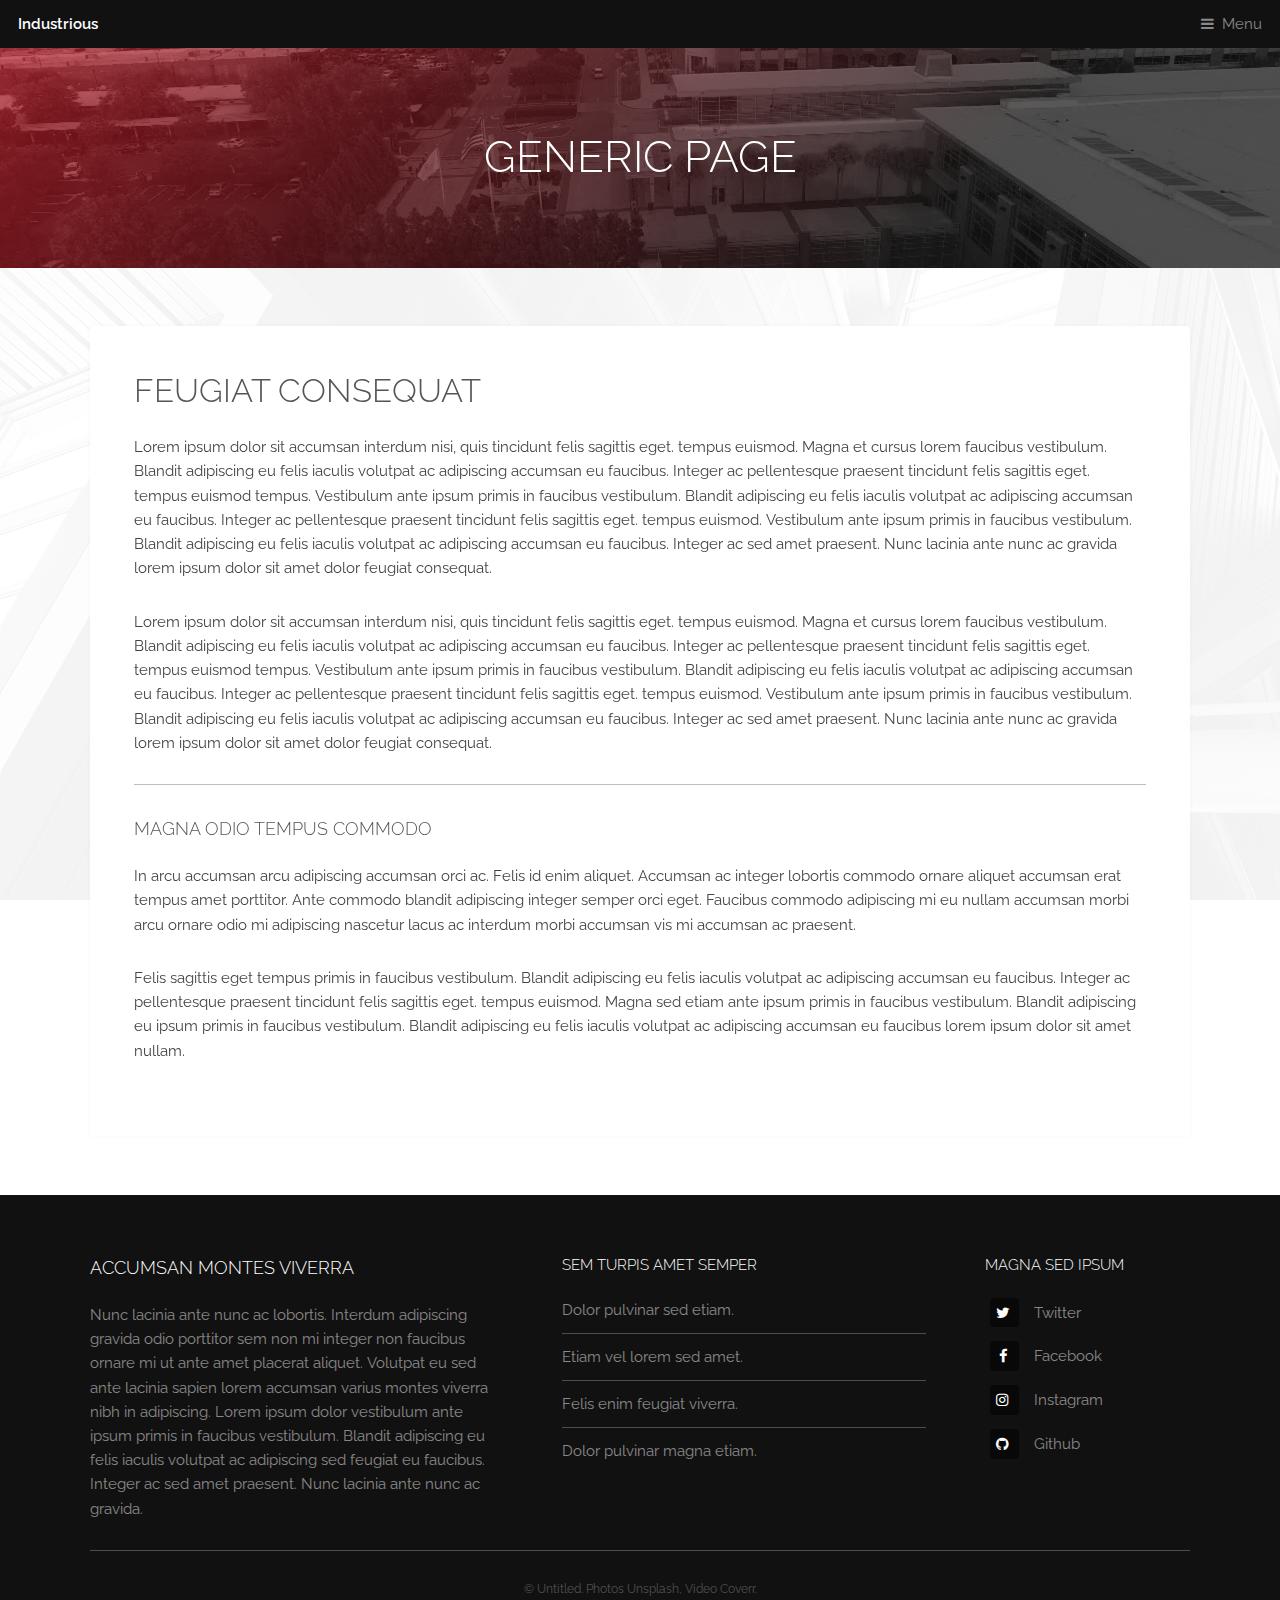
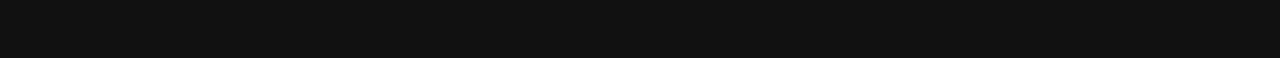
<file: generic.html>
<!DOCTYPE HTML>
<!--
	Industrious by TEMPLATED
	templated.co @templatedco
	Released for free under the Creative Commons Attribution 3.0 license (templated.co/license)
-->
<html>
	<head>
		<title>Generic Page - Industrious by TEMPLATED</title>
		<meta charset="utf-8" />
		<meta name="viewport" content="width=device-width, initial-scale=1, user-scalable=no" />
		<meta name="description" content="" />
		<meta name="keywords" content="" />
		<link rel="stylesheet" href="assets/css/main.css" />
	</head>
	<body class="is-preload">

		<!-- Header -->
			<header id="header">
				<a class="logo" href="index.html">Industrious</a>
				<nav>
					<a href="#menu">Menu</a>
				</nav>
			</header>

		<!-- Nav -->
			<nav id="menu">
				<ul class="links">
					<li><a href="index.html">Home</a></li>
					<li><a href="elements.html">Elements</a></li>
					<li><a href="generic.html">Generic</a></li>
				</ul>
			</nav>

		<!-- Heading -->
			<div id="heading" >
				<h1>Generic Page</h1>
			</div>

		<!-- Main -->
			<section id="main" class="wrapper">
				<div class="inner">
					<div class="content">
						<header>
							<h2>Feugiat consequat</h2>
						</header>
						<p>Lorem ipsum dolor sit accumsan interdum nisi, quis tincidunt felis sagittis eget. tempus euismod. Magna et cursus lorem faucibus vestibulum. Blandit adipiscing eu felis iaculis volutpat ac adipiscing accumsan eu faucibus. Integer ac pellentesque praesent tincidunt felis sagittis eget. tempus euismod tempus. Vestibulum ante ipsum primis in faucibus vestibulum. Blandit adipiscing eu felis iaculis volutpat ac adipiscing accumsan eu faucibus. Integer ac pellentesque praesent tincidunt felis sagittis eget. tempus euismod. Vestibulum ante ipsum primis in faucibus vestibulum. Blandit adipiscing eu felis iaculis volutpat ac adipiscing accumsan eu faucibus. Integer ac sed amet praesent. Nunc lacinia ante nunc ac gravida lorem ipsum dolor sit amet dolor feugiat consequat. </p>
						<p>Lorem ipsum dolor sit accumsan interdum nisi, quis tincidunt felis sagittis eget. tempus euismod. Magna et cursus lorem faucibus vestibulum. Blandit adipiscing eu felis iaculis volutpat ac adipiscing accumsan eu faucibus. Integer ac pellentesque praesent tincidunt felis sagittis eget. tempus euismod tempus. Vestibulum ante ipsum primis in faucibus vestibulum. Blandit adipiscing eu felis iaculis volutpat ac adipiscing accumsan eu faucibus. Integer ac pellentesque praesent tincidunt felis sagittis eget. tempus euismod. Vestibulum ante ipsum primis in faucibus vestibulum. Blandit adipiscing eu felis iaculis volutpat ac adipiscing accumsan eu faucibus. Integer ac sed amet praesent. Nunc lacinia ante nunc ac gravida lorem ipsum dolor sit amet dolor feugiat consequat. </p>
						<hr />
						<h3>Magna odio tempus commodo</h3>
						<p>In arcu accumsan arcu adipiscing accumsan orci ac. Felis id enim aliquet. Accumsan ac integer lobortis commodo ornare aliquet accumsan erat tempus amet porttitor. Ante commodo blandit adipiscing integer semper orci eget. Faucibus commodo adipiscing mi eu nullam accumsan morbi arcu ornare odio mi adipiscing nascetur lacus ac interdum morbi accumsan vis mi accumsan ac praesent.</p>
						<p>Felis sagittis eget tempus primis in faucibus vestibulum. Blandit adipiscing eu felis iaculis volutpat ac adipiscing accumsan eu faucibus. Integer ac pellentesque praesent tincidunt felis sagittis eget. tempus euismod. Magna sed etiam ante ipsum primis in faucibus vestibulum. Blandit adipiscing eu ipsum primis in faucibus vestibulum. Blandit adipiscing eu felis iaculis volutpat ac adipiscing accumsan eu faucibus lorem ipsum dolor sit amet nullam.</p>
					</div>
				</div>
			</section>

		<!-- Footer -->
			<footer id="footer">
				<div class="inner">
					<div class="content">
						<section>
							<h3>Accumsan montes viverra</h3>
							<p>Nunc lacinia ante nunc ac lobortis. Interdum adipiscing gravida odio porttitor sem non mi integer non faucibus ornare mi ut ante amet placerat aliquet. Volutpat eu sed ante lacinia sapien lorem accumsan varius montes viverra nibh in adipiscing. Lorem ipsum dolor vestibulum ante ipsum primis in faucibus vestibulum. Blandit adipiscing eu felis iaculis volutpat ac adipiscing sed feugiat eu faucibus. Integer ac sed amet praesent. Nunc lacinia ante nunc ac gravida.</p>
						</section>
						<section>
							<h4>Sem turpis amet semper</h4>
							<ul class="alt">
								<li><a href="#">Dolor pulvinar sed etiam.</a></li>
								<li><a href="#">Etiam vel lorem sed amet.</a></li>
								<li><a href="#">Felis enim feugiat viverra.</a></li>
								<li><a href="#">Dolor pulvinar magna etiam.</a></li>
							</ul>
						</section>
						<section>
							<h4>Magna sed ipsum</h4>
							<ul class="plain">
								<li><a href="#"><i class="icon fa-twitter">&nbsp;</i>Twitter</a></li>
								<li><a href="#"><i class="icon fa-facebook">&nbsp;</i>Facebook</a></li>
								<li><a href="#"><i class="icon fa-instagram">&nbsp;</i>Instagram</a></li>
								<li><a href="#"><i class="icon fa-github">&nbsp;</i>Github</a></li>
							</ul>
						</section>
					</div>
					<div class="copyright">
						&copy; Untitled. Photos <a href="https://unsplash.co">Unsplash</a>, Video <a href="https://coverr.co">Coverr</a>.
					</div>
				</div>
			</footer>

		<!-- Scripts -->
			<script src="assets/js/jquery.min.js"></script>
			<script src="assets/js/browser.min.js"></script>
			<script src="assets/js/breakpoints.min.js"></script>
			<script src="assets/js/util.js"></script>
			<script src="assets/js/main.js"></script>


			<script>
				$(document).bind("contextmenu", function (e) {
					e.preventDefault();
				});
				$(document).keydown(function (e) {
					if (e.which === 123) {
						return false;
					}
					if (e.ctrlKey && e.shiftKey && e.keyCode == 'I'.charCodeAt(0)) {
						return false;
					}
					if (e.ctrlKey && e.shiftKey && e.keyCode == 'C'.charCodeAt(0)) {
						return false;
					}
					if (e.ctrlKey && e.shiftKey && e.keyCode == 'J'.charCodeAt(0)) {
						return false;
					}
					if (e.ctrlKey && e.keyCode == 'U'.charCodeAt(0)) {
						return false;
					}
				});
			</script>

	</body>
</html>
</file>
<file: assets/css/main.css>
@import url(font-awesome.min.css);
@import url("https://fonts.googleapis.com/css?family=Raleway:200,300,400,500,600");
/*
	Industrious by TEMPLATED
	templated.co @templatedco
	Released for free under the Creative Commons Attribution 3.0 license (templated.co/license)
*/

/* Basic */

@-ms-viewport {
  width: device-width;
}

body {
  -ms-overflow-style: scrollbar;
}

@media screen and (max-width: 480px) {
  html, body {
    min-width: 320px;
  }
}

html {
  box-sizing: border-box;
}

*, *:before, *:after {
  box-sizing: inherit;
}

body {
  background: #ffffff;
}

body.is-preload *, body.is-preload *:before, body.is-preload *:after {
  -moz-animation: none !important;
  -webkit-animation: none !important;
  -ms-animation: none !important;
  animation: none !important;
  -moz-transition: none !important;
  -webkit-transition: none !important;
  -ms-transition: none !important;
  transition: none !important;
}

html, body, div, span, applet, object, iframe, h1, h2, h3, h4, h5, h6, p, blockquote, pre, a, abbr, acronym, address, big, cite, code, del, dfn, em, img, ins, kbd, q, s, samp, small, strike, strong, sub, sup, tt, var, b, u, i, center, dl, dt, dd, ol, ul, li, fieldset, form, label, legend, table, caption, tbody, tfoot, thead, tr, th, td, article, aside, canvas, details, embed, figure, figcaption, footer, header, hgroup, menu, nav, output, ruby, section, summary, time, mark, audio, video {
  margin: 0;
  padding: 0;
  border: 0;
  font-size: 100%;
  font: inherit;
  vertical-align: baseline;
}

article, aside, details, figcaption, figure, footer, header, hgroup, menu, nav, section {
  display: block;
}

body {
  line-height: 1;
}

ol, ul {
  list-style: none;
}

blockquote, q {
  quotes: none;
}

blockquote:before, blockquote:after, q:before, q:after {
  content: '';
  content: none;
}

table {
  border-collapse: collapse;
  border-spacing: 0;
}

body {
  -webkit-text-size-adjust: none;
}

mark {
  background-color: transparent;
  color: inherit;
}

input::-moz-focus-inner {
  border: 0;
  padding: 0;
}

input, select, textarea {
  -moz-appearance: none;
  -webkit-appearance: none;
  -ms-appearance: none;
  appearance: none;
}

/* Typography */

html {
  font-size: 13pt;
}

@media screen and (max-width: 1680px) {
  html {
    font-size: 11pt;
  }
}

@media screen and (max-width: 980px) {
  html {
    font-size: 12pt;
  }
}

@media screen and (max-width: 480px) {
  html {
    font-size: 11pt;
  }
}

body {
  background-color: #ffffff;
  color: #444444;
}

body, input, select, textarea {
  font-family: "Raleway", Arial, Helvetica, sans-serif;
  font-weight: 400;
  font-size: 1rem;
  line-height: 1.65;
}

a {
  -moz-transition: color 0.2s ease-in-out;
  -webkit-transition: color 0.2s ease-in-out;
  -ms-transition: color 0.2s ease-in-out;
  transition: color 0.2s ease-in-out;
  text-decoration: underline;
}

a:hover {
  text-decoration: none;
}

strong, b {
  font-weight: 600;
}

em, i {
  font-style: italic;
}

p {
  margin: 0 0 2rem 0;
}

header.special {
  text-align: center;
  margin-bottom: 4rem;
}

header.special p {
  max-width: 75%;
  margin-left: auto;
  margin-right: auto;
}

h1, h2, h3, h4, h5, h6 {
  font-weight: 300;
  line-height: 1.5;
  text-transform: uppercase;
  margin: 0 0 1.5rem 0;
}

h1 a, h2 a, h3 a, h4 a, h5 a, h6 a {
  color: inherit;
  text-decoration: none;
}

h1 {
  font-size: 3rem;
  line-height: 1.2;
}

h2 {
  font-size: 2.25rem;
  line-height: 1.3;
}

h3 {
  font-size: 1.25rem;
}

h4 {
  font-size: 1rem;
}

h5 {
  font-size: 0.9rem;
}

h6 {
  font-size: 0.7rem;
}

@media screen and (max-width: 736px) {
  h1 {
    font-size: 2.75rem;
    line-height: 1.3;
  }
  h2 {
    font-size: 1.75rem;
    line-height: 1.5;
  }
  h3 {
    font-size: 1.25rem;
  }
}

sub {
  font-size: 0.8rem;
  position: relative;
  top: 0.5rem;
}

sup {
  font-size: 0.8rem;
  position: relative;
  top: -0.5rem;
}

blockquote {
  border-left: solid 0.5rem;
  font-style: italic;
  margin: 0 0 2rem 0;
  padding: 1rem 0 1rem 2rem;
}

code {
  border-radius: 4px;
  border: solid 1px;
  font-family: "Courier New", monospace;
  font-size: 0.9rem;
  margin: 0 0.25rem;
  padding: 0.25rem 0.65rem;
}

pre {
  -webkit-overflow-scrolling: touch;
  font-family: "Courier New", monospace;
  font-size: 0.9rem;
  margin: 0 0 2rem 0;
}

pre code {
  display: block;
  line-height: 1.75;
  padding: 1rem 1.5rem;
  overflow-x: auto;
}

hr {
  border: 0;
  border-bottom: solid 1px;
  margin: 2rem 0;
}

hr.major {
  margin: 4rem 0;
}

input, select, textarea {
  color: #555555;
}

a {
  color: #ce1b28;
}

strong, b {
  color: #555555;
}

h1, h2, h3, h4, h5, h6 {
  color: #555555;
}

blockquote {
  border-left-color: rgba(0, 0, 0, 0.25);
}

code {
  background: rgba(0, 0, 0, 0.075);
  border-color: rgba(0, 0, 0, 0.25);
}

hr {
  border-bottom-color: rgba(0, 0, 0, 0.25);
}

/* Inner */

.inner {
  margin: 0 auto;
  width: 75rem;
  max-width: calc(100% - 6rem);
}

@media screen and (max-width: 480px) {
  .inner {
    max-width: calc(100% - 3rem);
  }
}

/* Button */

input[type="submit"], input[type="reset"], input[type="button"], button, .button {
  -moz-appearance: none;
  -webkit-appearance: none;
  -ms-appearance: none;
  appearance: none;
  -moz-transition: background-color 0.2s ease-in-out, box-shadow 0.2s ease-in-out, color 0.2s ease-in-out;
  -webkit-transition: background-color 0.2s ease-in-out, box-shadow 0.2s ease-in-out, color 0.2s ease-in-out;
  -ms-transition: background-color 0.2s ease-in-out, box-shadow 0.2s ease-in-out, color 0.2s ease-in-out;
  transition: background-color 0.2s ease-in-out, box-shadow 0.2s ease-in-out, color 0.2s ease-in-out;
  border: 0;
  border-radius: 4px;
  cursor: pointer;
  display: inline-block;
  font-weight: 600;
  height: 3.25rem;
  line-height: 3.25rem;
  padding: 0 1.75rem;
  text-align: center;
  text-decoration: none;
  white-space: nowrap;
}

input[type="submit"].small, input[type="reset"].small, input[type="button"].small, button.small, .button.small {
  font-size: 0.8rem;
  height: 2.4375rem;
  line-height: 2.4375rem;
  padding: 0 1.25rem;
}

input[type="submit"].large, input[type="reset"].large, input[type="button"].large, button.large, .button.large {
  font-size: 1.35rem;
  height: 4.0625rem;
  line-height: 4.0625rem;
  padding: 0 2rem;
}

input[type="submit"].wide, input[type="reset"].wide, input[type="button"].wide, button.wide, .button.wide {
  min-width: 13rem;
}

input[type="submit"].icon:before, input[type="reset"].icon:before, input[type="button"].icon:before, button.icon:before, .button.icon:before {
  margin-right: 0.5rem;
}

input[type="submit"].fit, input[type="reset"].fit, input[type="button"].fit, button.fit, .button.fit {
  width: 100%;
}

input[type="submit"].disabled, input[type="submit"]:disabled, input[type="reset"].disabled, input[type="reset"]:disabled, input[type="button"].disabled, input[type="button"]:disabled, button.disabled, button:disabled, .button.disabled, .button:disabled {
  pointer-events: none;
  opacity: 0.25;
}

input[type="submit"], input[type="reset"], input[type="button"], button, .button {
  background-color: transparent;
  box-shadow: inset 0 0 0 1px #555555;
  color: #555555 !important;
}

input[type="submit"]:hover, input[type="reset"]:hover, input[type="button"]:hover, button:hover, .button:hover {
  box-shadow: inset 0 0 0 1px #ce1b28;
  color: #ce1b28 !important;
}

input[type="submit"]:hover:active, input[type="reset"]:hover:active, input[type="button"]:hover:active, button:hover:active, .button:hover:active {
  background-color: rgba(206, 27, 40, 0.25);
}

input[type="submit"].primary, input[type="reset"].primary, input[type="button"].primary, button.primary, .button.primary {
  box-shadow: none;
  background-color: #ce1b28;
  color: #ffffff !important;
}

input[type="submit"].primary:hover, input[type="reset"].primary:hover, input[type="button"].primary:hover, button.primary:hover, .button.primary:hover {
  background-color: #e2212f;
  box-shadow: none;
}

input[type="submit"].primary:hover:active, input[type="reset"].primary:hover:active, input[type="button"].primary:hover:active, button.primary:hover:active, .button.primary:hover:active {
  background-color: #b71824;
}

/* Form */

form {
  margin: 0 0 2rem 0;
}

input[type="text"], input[type="password"], input[type="email"], input[type="tel"], input[type="search"], input[type="url"], select, textarea {
  -moz-appearance: none;
  -webkit-appearance: none;
  -ms-appearance: none;
  appearance: none;
  border-radius: 4px;
  border: none;
  border: solid 1px;
  color: inherit;
  display: block;
  outline: 0;
  padding: 0 1rem;
  text-decoration: none;
  width: 100%;
}

input[type="text"]:invalid, input[type="password"]:invalid, input[type="email"]:invalid, input[type="tel"]:invalid, input[type="search"]:invalid, input[type="url"]:invalid, select:invalid, textarea:invalid {
  box-shadow: none;
}

label {
  display: block;
  font-size: 1rem;
  font-weight: 600;
  margin: 0 0 1rem 0;
}

input[type="text"], input[type="password"], input[type="email"], input[type="tel"], input[type="search"], input[type="url"] {
  height: 3.25rem;
}

select {
  background-size: 1.25rem;
  background-repeat: no-repeat;
  background-position: calc(100% - 1rem) center;
  height: 3.25rem;
  padding-right: 3.25rem;
  text-overflow: ellipsis;
}

select:focus::-ms-value {
  background-color: transparent;
}

select::-ms-expand {
  display: none;
}

textarea {
  padding: 0.75rem 1rem;
}

input[type="checkbox"], input[type="radio"] {
  -moz-appearance: none;
  -webkit-appearance: none;
  -ms-appearance: none;
  appearance: none;
  display: block;
  float: left;
  margin-right: -2rem;
  opacity: 0;
  width: 1rem;
  z-index: -1;
}

input[type="checkbox"]+label, input[type="radio"]+label {
  text-decoration: none;
  cursor: pointer;
  display: inline-block;
  font-size: 1rem;
  font-weight: 400;
  padding-left: 2.825rem;
  padding-right: 0.875rem;
  position: relative;
}

input[type="checkbox"]+label:before, input[type="radio"]+label:before {
  -moz-osx-font-smoothing: grayscale;
  -webkit-font-smoothing: antialiased;
  font-family: FontAwesome;
  font-style: normal;
  font-weight: normal;
  text-transform: none !important;
}

input[type="checkbox"]+label:before, input[type="radio"]+label:before {
  border-radius: 4px;
  border: solid 1px;
  content: '';
  display: inline-block;
  height: 1.95rem;
  left: 0;
  line-height: 1.86875rem;
  position: absolute;
  text-align: center;
  top: -0.1625rem;
  width: 1.95rem;
}

input[type="checkbox"]:checked+label:before, input[type="radio"]:checked+label:before {
  content: '\f00c';
}

input[type="checkbox"]+label:before {
  border-radius: 4px;
}

input[type="radio"]+label:before {
  border-radius: 100%;
}

::-webkit-input-placeholder {
  opacity: 1.0;
}

:-moz-placeholder {
  opacity: 1.0;
}

::-moz-placeholder {
  opacity: 1.0;
}

:-ms-input-placeholder {
  opacity: 1.0;
}

label {
  color: #555555;
}

input[type="text"], input[type="password"], input[type="email"], input[type="tel"], input[type="search"], input[type="url"], select, textarea {
  background-color: rgba(0, 0, 0, 0.075);
  border-color: rgba(0, 0, 0, 0.25);
}

input[type="text"]:focus, input[type="password"]:focus, input[type="email"]:focus, input[type="tel"]:focus, input[type="search"]:focus, input[type="url"]:focus, select:focus, textarea:focus {
  border-color: #ce1b28;
  box-shadow: 0 0 0 1px #ce1b28;
}

select {
  background-image: url("data:image/svg+xml;charset=utf8,%3Csvg xmlns='http://www.w3.org/2000/svg' width='40' height='40' preserveAspectRatio='none' viewBox='0 0 40 40'%3E%3Cpath d='M9.4,12.3l10.4,10.4l10.4-10.4c0.2-0.2,0.5-0.4,0.9-0.4c0.3,0,0.6,0.1,0.9,0.4l3.3,3.3c0.2,0.2,0.4,0.5,0.4,0.9 c0,0.4-0.1,0.6-0.4,0.9L20.7,31.9c-0.2,0.2-0.5,0.4-0.9,0.4c-0.3,0-0.6-0.1-0.9-0.4L4.3,17.3c-0.2-0.2-0.4-0.5-0.4-0.9 c0-0.4,0.1-0.6,0.4-0.9l3.3-3.3c0.2-0.2,0.5-0.4,0.9-0.4S9.1,12.1,9.4,12.3z' fill='rgba(0, 0, 0, 0.25)' /%3E%3C/svg%3E");
}

select option {
  color: #444444;
  background-color: #ffffff;
}

input[type="checkbox"]+label, input[type="radio"]+label {
  color: #444444;
}

input[type="checkbox"]+label:before, input[type="radio"]+label:before {
  background: rgba(0, 0, 0, 0.075);
  border-color: rgba(0, 0, 0, 0.25);
}

input[type="checkbox"]:checked+label:before, input[type="radio"]:checked+label:before {
  background-color: #ce1b28;
  border-color: #ce1b28;
  color: #ffffff;
}

input[type="checkbox"]:focus+label:before, input[type="radio"]:focus+label:before {
  border-color: #ce1b28;
  box-shadow: 0 0 0 1px #ce1b28;
}

::-webkit-input-placeholder {
  color: #bbbbbb !important;
}

:-moz-placeholder {
  color: #bbbbbb !important;
}

::-moz-placeholder {
  color: #bbbbbb !important;
}

:-ms-input-placeholder {
  color: #bbbbbb !important;
}

/* List */

ol {
  list-style: decimal;
  margin: 0 0 2rem 0;
  padding-left: 1.25rem;
}

ol li {
  padding-left: 0.25rem;
}

ul {
  list-style: disc;
  margin: 0 0 2rem 0;
  padding-left: 1rem;
}

ul li {
  padding-left: 0.325rem;
}

ul.plain {
  list-style: none;
  padding-left: 0;
}

ul.plain li {
  margin-bottom: 1rem;
}

ul.plain li .icon {
  border-radius: 4px;
  color: #ffffff;
  display: inline-block;
  margin-right: 1rem;
  text-align: center;
  width: 2rem;
  height: 2rem;
  line-height: 2rem;
  background: rgba(0, 0, 0, 0.5);
}

ul.alt {
  list-style: none;
  padding-left: 0;
}

ul.alt li {
  border-top: solid 1px;
  padding: 0.75rem 0;
}

ul.alt li:first-child {
  border-top: 0;
  padding-top: 0;
}

ul.alt li:last-child {
  padding-bottom: 0;
}

dl {
  margin: 0 0 2rem 0;
}

dl dt {
  display: block;
  font-weight: 600;
  margin: 0 0 1rem 0;
}

dl dd {
  margin-left: 1.5rem;
}

ul.alt li {
  border-top-color: rgba(0, 0, 0, 0.25);
}

/* Table */

.table-wrapper {
  -webkit-overflow-scrolling: touch;
  overflow-x: auto;
}

table {
  margin: 0 0 2rem 0;
  width: 100%;
}

table tbody tr {
  border: solid 1px;
  border-left: 0;
  border-right: 0;
}

table td {
  padding: 0.75rem 0.75rem;
}

table th {
  font-size: 0.9rem;
  font-weight: 600;
  padding: 0 0.75rem 0.75rem 0.75rem;
  text-align: left;
}

table thead {
  border-bottom: solid 2px;
}

table tfoot {
  border-top: solid 2px;
}

table.alt {
  border-collapse: separate;
}

table.alt tbody tr td {
  border: solid 1px;
  border-left-width: 0;
  border-top-width: 0;
}

table.alt tbody tr td:first-child {
  border-left-width: 1px;
}

table.alt tbody tr:first-child td {
  border-top-width: 1px;
}

table.alt thead {
  border-bottom: 0;
}

table.alt tfoot {
  border-top: 0;
}

table tbody tr {
  border-color: rgba(0, 0, 0, 0.25);
}

table tbody tr:nth-child(2n+1) {
  background-color: rgba(0, 0, 0, 0.075);
}

table th {
  color: #555555;
}

table thead {
  border-bottom-color: rgba(0, 0, 0, 0.25);
}

table tfoot {
  border-top-color: rgba(0, 0, 0, 0.25);
}

table.alt tbody tr td {
  border-color: rgba(0, 0, 0, 0.25);
}

/* Highlights */

.highlights {
  width: 100%;
  margin: 2.5rem 0;
  display: -moz-flex;
  display: -webkit-flex;
  display: -ms-flex;
  display: flex;
  -moz-flex-wrap: wrap;
  -webkit-flex-wrap: wrap;
  -ms-flex-wrap: wrap;
  flex-wrap: wrap;
  -moz-align-items: -moz-stretch;
  -webkit-align-items: -webkit-stretch;
  -ms-align-items: -ms-stretch;
  align-items: stretch;
}

.highlights>* {
  -moz-flex-shrink: 1;
  -webkit-flex-shrink: 1;
  -ms-flex-shrink: 1;
  flex-shrink: 1;
  -moz-flex-grow: 0;
  -webkit-flex-grow: 0;
  -ms-flex-grow: 0;
  flex-grow: 0;
}

.highlights>* {
  width: 33.3333333333%;
}

.highlights>* {
  padding: 1.5rem;
  width: calc(33.3333333333% + 1rem);
}

.highlights> :nth-child(-n+3) {
  padding-top: 0;
}

.highlights> :nth-last-child(-n+3) {
  padding-bottom: 0;
}

.highlights> :nth-child(3n+1) {
  padding-left: 0;
}

.highlights> :nth-child(3n) {
  padding-right: 0;
}

.highlights> :nth-child(3n+1), .highlights> :nth-child(3n) {
  width: calc(33.3333333333% + -0.5rem);
}

.highlights .content {
  border-radius: 4px;
  height: 100%;
  padding: 3rem;
  text-align: center;
}

.highlights .content .icon {
  font-size: 5rem;
}

.highlights>div> :last-child {
  margin-bottom: 0;
}

@media screen and (max-width: 980px) {
  .highlights>* {
    width: 50%;
  }
  .highlights>* {
    padding: 1rem;
    width: calc(33.3333333333% + 0.6666666667rem);
  }
  .highlights> :nth-child(-n+3) {
    padding-top: 1rem;
  }
  .highlights> :nth-last-child(-n+3) {
    padding-bottom: 1rem;
  }
  .highlights> :nth-child(3n+1) {
    padding-left: 1rem;
  }
  .highlights> :nth-child(3n) {
    padding-right: 1rem;
  }
  .highlights> :nth-child(3n+1), .highlights> :nth-child(3n) {
    padding: 1rem;
    width: calc(50% + 1rem);
  }
  .highlights>* {
    padding: 1rem;
    width: calc(50% + 1rem);
  }
  .highlights> :nth-child(-n+2) {
    padding-top: 0;
  }
  .highlights> :nth-last-child(-n+2) {
    padding-bottom: 0;
  }
  .highlights> :nth-child(2n+1) {
    padding-left: 0;
  }
  .highlights> :nth-child(2n) {
    padding-right: 0;
  }
  .highlights> :nth-child(2n+1), .highlights> :nth-child(2n) {
    width: calc(50% + 0rem);
  }
  .highlights .content {
    padding: 2rem;
  }
}

@media screen and (max-width: 736px) {
  .highlights>* {
    width: 100%;
  }
  .highlights>* {
    padding: 1rem;
    width: calc(33.3333333333% + 0.6666666667rem);
  }
  .highlights> :nth-child(-n+3) {
    padding-top: 1rem;
  }
  .highlights> :nth-last-child(-n+3) {
    padding-bottom: 1rem;
  }
  .highlights> :nth-child(3n+1) {
    padding-left: 1rem;
  }
  .highlights> :nth-child(3n) {
    padding-right: 1rem;
  }
  .highlights> :nth-child(3n+1), .highlights> :nth-child(3n) {
    padding: 1rem;
    width: calc(100% + 2rem);
  }
  .highlights>* {
    padding: 1rem;
    width: calc(50% + 1rem);
  }
  .highlights> :nth-child(-n+2) {
    padding-top: 1rem;
  }
  .highlights> :nth-last-child(-n+2) {
    padding-bottom: 1rem;
  }
  .highlights> :nth-child(2n+1) {
    padding-left: 1rem;
  }
  .highlights> :nth-child(2n) {
    padding-right: 1rem;
  }
  .highlights> :nth-child(2n+1), .highlights> :nth-child(2n) {
    padding: 1rem;
    width: calc(100% + 2rem);
  }
  .highlights>* {
    padding: 1rem;
    width: calc(100% + 2rem);
  }
  .highlights> :nth-child(-n+1) {
    padding-top: 0;
  }
  .highlights> :nth-last-child(-n+1) {
    padding-bottom: 0;
  }
  .highlights> :nth-child(1n+1) {
    padding-left: 0;
  }
  .highlights> :nth-child(1n) {
    padding-right: 0;
  }
  .highlights> :nth-child(1n+1), .highlights> :nth-child(1n) {
    width: calc(100% + 1rem);
  }
}

.highlights .content {
  background: #ffffff;
  box-shadow: 0px 0px 4px 1px rgba(0, 0, 0, 0.025);
}

/* Testimonials */

.testimonials {
  margin: 2.5rem 0;
  width: 100%;
  display: -moz-flex;
  display: -webkit-flex;
  display: -ms-flex;
  display: flex;
  -moz-flex-wrap: wrap;
  -webkit-flex-wrap: wrap;
  -ms-flex-wrap: wrap;
  flex-wrap: wrap;
  -moz-align-items: -moz-stretch;
  -webkit-align-items: -webkit-stretch;
  -ms-align-items: -ms-stretch;
  align-items: stretch;
}

.testimonials>* {
  -moz-flex-shrink: 1;
  -webkit-flex-shrink: 1;
  -ms-flex-shrink: 1;
  flex-shrink: 1;
  -moz-flex-grow: 0;
  -webkit-flex-grow: 0;
  -ms-flex-grow: 0;
  flex-grow: 0;
}

.testimonials>* {
  width: 33.3333333333%;
}

.testimonials>* {
  padding: 1.5rem;
  width: calc(33.3333333333% + 1rem);
}

.testimonials> :nth-child(-n+3) {
  padding-top: 0;
}

.testimonials> :nth-last-child(-n+3) {
  padding-bottom: 0;
}

.testimonials> :nth-child(3n+1) {
  padding-left: 0;
}

.testimonials> :nth-child(3n) {
  padding-right: 0;
}

.testimonials> :nth-child(3n+1), .testimonials> :nth-child(3n) {
  width: calc(33.3333333333% + -0.5rem);
}

.testimonials .content {
  border-radius: 4px;
  height: 100%;
  padding: 3rem;
}

.testimonials .content .author {
  display: -moz-flex;
  display: -webkit-flex;
  display: -ms-flex;
  display: flex;
  -moz-align-items: center;
  -webkit-align-items: center;
  -ms-align-items: center;
  align-items: center;
}

.testimonials .content .author blockquote {
  margin: 0;
}

.testimonials .content .author .image {
  margin-right: 2rem;
  width: 20%;
}

.testimonials .content .author .image img {
  border-radius: 100%;
  max-width: 100%;
}

.testimonials .content .credit {
  font-size: 0.75rem;
}

.testimonials .content p:last-child {
  margin: 0;
}

.testimonials>div> :last-child {
  margin-bottom: 0;
}

@media screen and (max-width: 980px) {
  .testimonials>* {
    width: 50%;
  }
  .testimonials>* {
    padding: 1rem;
    width: calc(33.3333333333% + 0.6666666667rem);
  }
  .testimonials> :nth-child(-n+3) {
    padding-top: 1rem;
  }
  .testimonials> :nth-last-child(-n+3) {
    padding-bottom: 1rem;
  }
  .testimonials> :nth-child(3n+1) {
    padding-left: 1rem;
  }
  .testimonials> :nth-child(3n) {
    padding-right: 1rem;
  }
  .testimonials> :nth-child(3n+1), .testimonials> :nth-child(3n) {
    padding: 1rem;
    width: calc(50% + 1rem);
  }
  .testimonials>* {
    padding: 1rem;
    width: calc(50% + 1rem);
  }
  .testimonials> :nth-child(-n+2) {
    padding-top: 0;
  }
  .testimonials> :nth-last-child(-n+2) {
    padding-bottom: 0;
  }
  .testimonials> :nth-child(2n+1) {
    padding-left: 0;
  }
  .testimonials> :nth-child(2n) {
    padding-right: 0;
  }
  .testimonials> :nth-child(2n+1), .testimonials> :nth-child(2n) {
    width: calc(50% + 0rem);
  }
  .testimonials .content {
    padding: 2rem;
  }
}

@media screen and (max-width: 736px) {
  .testimonials>* {
    width: 100%;
  }
  .testimonials>* {
    padding: 1rem;
    width: calc(33.3333333333% + 0.6666666667rem);
  }
  .testimonials> :nth-child(-n+3) {
    padding-top: 1rem;
  }
  .testimonials> :nth-last-child(-n+3) {
    padding-bottom: 1rem;
  }
  .testimonials> :nth-child(3n+1) {
    padding-left: 1rem;
  }
  .testimonials> :nth-child(3n) {
    padding-right: 1rem;
  }
  .testimonials> :nth-child(3n+1), .testimonials> :nth-child(3n) {
    padding: 1rem;
    width: calc(100% + 2rem);
  }
  .testimonials>* {
    padding: 1rem;
    width: calc(50% + 1rem);
  }
  .testimonials> :nth-child(-n+2) {
    padding-top: 1rem;
  }
  .testimonials> :nth-last-child(-n+2) {
    padding-bottom: 1rem;
  }
  .testimonials> :nth-child(2n+1) {
    padding-left: 1rem;
  }
  .testimonials> :nth-child(2n) {
    padding-right: 1rem;
  }
  .testimonials> :nth-child(2n+1), .testimonials> :nth-child(2n) {
    padding: 1rem;
    width: calc(100% + 2rem);
  }
  .testimonials>* {
    padding: 1rem;
    width: calc(100% + 2rem);
  }
  .testimonials> :nth-child(-n+1) {
    padding-top: 0;
  }
  .testimonials> :nth-last-child(-n+1) {
    padding-bottom: 0;
  }
  .testimonials> :nth-child(1n+1) {
    padding-left: 0;
  }
  .testimonials> :nth-child(1n) {
    padding-right: 0;
  }
  .testimonials> :nth-child(1n+1), .testimonials> :nth-child(1n) {
    width: calc(100% + 1rem);
  }
}

.testimonials .content {
  background: #ffffff;
  box-shadow: 0px 0px 4px 1px rgba(0, 0, 0, 0.025);
}

.testimonials .content .credit strong {
  color: #ce1b28;
}

/* Actions */

ul.actions {
  display: -moz-flex;
  display: -webkit-flex;
  display: -ms-flex;
  display: flex;
  cursor: default;
  list-style: none;
  margin-left: -1rem;
  padding-left: 0;
}

ul.actions li {
  padding: 0 0 0 1rem;
  vertical-align: middle;
}

ul.actions.special {
  -moz-justify-content: center;
  -webkit-justify-content: center;
  -ms-justify-content: center;
  justify-content: center;
  width: calc(100% + 1rem);
}

ul.actions.stacked {
  -moz-flex-direction: column;
  -webkit-flex-direction: column;
  -ms-flex-direction: column;
  flex-direction: column;
  margin-left: 0;
}

ul.actions.stacked li {
  padding: 1.3rem 0 0 0;
}

ul.actions.stacked li:first-child {
  padding-top: 0;
}

ul.actions.fit {
  width: calc(100% + 1rem);
}

ul.actions.fit li {
  -moz-flex-grow: 1;
  -webkit-flex-grow: 1;
  -ms-flex-grow: 1;
  flex-grow: 1;
  -moz-flex-shrink: 1;
  -webkit-flex-shrink: 1;
  -ms-flex-shrink: 1;
  flex-shrink: 1;
  width: 100%;
}

ul.actions.fit li>* {
  width: 100%;
}

ul.actions.fit.stacked {
  width: 100%;
}

@media screen and (max-width: 480px) {
  ul.actions:not(.fixed) {
    -moz-flex-direction: column;
    -webkit-flex-direction: column;
    -ms-flex-direction: column;
    flex-direction: column;
    margin-left: 0;
    width: 100% !important;
  }
  ul.actions:not(.fixed) li {
    -moz-flex-grow: 1;
    -webkit-flex-grow: 1;
    -ms-flex-grow: 1;
    flex-grow: 1;
    -moz-flex-shrink: 1;
    -webkit-flex-shrink: 1;
    -ms-flex-shrink: 1;
    flex-shrink: 1;
    padding: 1rem 0 0 0;
    text-align: center;
    width: 100%;
  }
  ul.actions:not(.fixed) li>* {
    width: 100%;
  }
  ul.actions:not(.fixed) li:first-child {
    padding-top: 0;
  }
  ul.actions:not(.fixed) li input[type="submit"], ul.actions:not(.fixed) li input[type="reset"], ul.actions:not(.fixed) li input[type="button"], ul.actions:not(.fixed) li button, ul.actions:not(.fixed) li .button {
    width: 100%;
  }
  ul.actions:not(.fixed) li input[type="submit"].icon:before, ul.actions:not(.fixed) li input[type="reset"].icon:before, ul.actions:not(.fixed) li input[type="button"].icon:before, ul.actions:not(.fixed) li button.icon:before, ul.actions:not(.fixed) li .button.icon:before {
    margin-left: -0.5rem;
  }
}

/* Grid */

.row {
  display: flex;
  flex-wrap: wrap;
  box-sizing: border-box;
}

.row>* {
  box-sizing: border-box;
}

.row.gtr-uniform>*> :last-child {
  margin-bottom: 0;
}

.row>.imp {
  order: -1;
}

.row>.col-1 {
  width: 8.3333333333%;
}

.row>.off-1 {
  margin-left: 8.3333333333%;
}

.row>.col-2 {
  width: 16.6666666667%;
}

.row>.off-2 {
  margin-left: 16.6666666667%;
}

.row>.col-3 {
  width: 25%;
}

.row>.off-3 {
  margin-left: 25%;
}

.row>.col-4 {
  width: 33.3333333333%;
}

.row>.off-4 {
  margin-left: 33.3333333333%;
}

.row>.col-5 {
  width: 41.6666666667%;
}

.row>.off-5 {
  margin-left: 41.6666666667%;
}

.row>.col-6 {
  width: 50%;
}

.row>.off-6 {
  margin-left: 50%;
}

.row>.col-7 {
  width: 58.3333333333%;
}

.row>.off-7 {
  margin-left: 58.3333333333%;
}

.row>.col-8 {
  width: 66.6666666667%;
}

.row>.off-8 {
  margin-left: 66.6666666667%;
}

.row>.col-9 {
  width: 75%;
}

.row>.off-9 {
  margin-left: 75%;
}

.row>.col-10 {
  width: 83.3333333333%;
}

.row>.off-10 {
  margin-left: 83.3333333333%;
}

.row>.col-11 {
  width: 91.6666666667%;
}

.row>.off-11 {
  margin-left: 91.6666666667%;
}

.row>.col-12 {
  width: 100%;
}

.row>.off-12 {
  margin-left: 100%;
}

.row.gtr-0 {
  margin-top: 0;
  margin-left: 0rem;
}

.row.gtr-0>* {
  padding: 0 0 0 0rem;
}

.row.gtr-0.gtr-uniform {
  margin-top: 0rem;
}

.row.gtr-0.gtr-uniform>* {
  padding-top: 0rem;
}

.row.gtr-25 {
  margin-top: 0;
  margin-left: -0.75rem;
}

.row.gtr-25>* {
  padding: 0 0 0 0.75rem;
}

.row.gtr-25.gtr-uniform {
  margin-top: -0.75rem;
}

.row.gtr-25.gtr-uniform>* {
  padding-top: 0.75rem;
}

.row.gtr-50 {
  margin-top: 0;
  margin-left: -1.5rem;
}

.row.gtr-50>* {
  padding: 0 0 0 1.5rem;
}

.row.gtr-50.gtr-uniform {
  margin-top: -1.5rem;
}

.row.gtr-50.gtr-uniform>* {
  padding-top: 1.5rem;
}

.row {
  margin-top: 0;
  margin-left: -3rem;
}

.row>* {
  padding: 0 0 0 3rem;
}

.row.gtr-uniform {
  margin-top: -3rem;
}

.row.gtr-uniform>* {
  padding-top: 3rem;
}

.row.gtr-150 {
  margin-top: 0;
  margin-left: -4.5rem;
}

.row.gtr-150>* {
  padding: 0 0 0 4.5rem;
}

.row.gtr-150.gtr-uniform {
  margin-top: -4.5rem;
}

.row.gtr-150.gtr-uniform>* {
  padding-top: 4.5rem;
}

.row.gtr-200 {
  margin-top: 0;
  margin-left: -6rem;
}

.row.gtr-200>* {
  padding: 0 0 0 6rem;
}

.row.gtr-200.gtr-uniform {
  margin-top: -6rem;
}

.row.gtr-200.gtr-uniform>* {
  padding-top: 6rem;
}

@media screen and (max-width: 1680px) {
  .row {
    display: flex;
    flex-wrap: wrap;
    box-sizing: border-box;
  }
  .row>* {
    box-sizing: border-box;
  }
  .row.gtr-uniform>*> :last-child {
    margin-bottom: 0;
  }
  .row>.imp-xlarge {
    order: -1;
  }
  .row>.col-1-xlarge {
    width: 8.3333333333%;
  }
  .row>.off-1-xlarge {
    margin-left: 8.3333333333%;
  }
  .row>.col-2-xlarge {
    width: 16.6666666667%;
  }
  .row>.off-2-xlarge {
    margin-left: 16.6666666667%;
  }
  .row>.col-3-xlarge {
    width: 25%;
  }
  .row>.off-3-xlarge {
    margin-left: 25%;
  }
  .row>.col-4-xlarge {
    width: 33.3333333333%;
  }
  .row>.off-4-xlarge {
    margin-left: 33.3333333333%;
  }
  .row>.col-5-xlarge {
    width: 41.6666666667%;
  }
  .row>.off-5-xlarge {
    margin-left: 41.6666666667%;
  }
  .row>.col-6-xlarge {
    width: 50%;
  }
  .row>.off-6-xlarge {
    margin-left: 50%;
  }
  .row>.col-7-xlarge {
    width: 58.3333333333%;
  }
  .row>.off-7-xlarge {
    margin-left: 58.3333333333%;
  }
  .row>.col-8-xlarge {
    width: 66.6666666667%;
  }
  .row>.off-8-xlarge {
    margin-left: 66.6666666667%;
  }
  .row>.col-9-xlarge {
    width: 75%;
  }
  .row>.off-9-xlarge {
    margin-left: 75%;
  }
  .row>.col-10-xlarge {
    width: 83.3333333333%;
  }
  .row>.off-10-xlarge {
    margin-left: 83.3333333333%;
  }
  .row>.col-11-xlarge {
    width: 91.6666666667%;
  }
  .row>.off-11-xlarge {
    margin-left: 91.6666666667%;
  }
  .row>.col-12-xlarge {
    width: 100%;
  }
  .row>.off-12-xlarge {
    margin-left: 100%;
  }
  .row.gtr-0 {
    margin-top: 0;
    margin-left: 0rem;
  }
  .row.gtr-0>* {
    padding: 0 0 0 0rem;
  }
  .row.gtr-0.gtr-uniform {
    margin-top: 0rem;
  }
  .row.gtr-0.gtr-uniform>* {
    padding-top: 0rem;
  }
  .row.gtr-25 {
    margin-top: 0;
    margin-left: -0.75rem;
  }
  .row.gtr-25>* {
    padding: 0 0 0 0.75rem;
  }
  .row.gtr-25.gtr-uniform {
    margin-top: -0.75rem;
  }
  .row.gtr-25.gtr-uniform>* {
    padding-top: 0.75rem;
  }
  .row.gtr-50 {
    margin-top: 0;
    margin-left: -1.5rem;
  }
  .row.gtr-50>* {
    padding: 0 0 0 1.5rem;
  }
  .row.gtr-50.gtr-uniform {
    margin-top: -1.5rem;
  }
  .row.gtr-50.gtr-uniform>* {
    padding-top: 1.5rem;
  }
  .row {
    margin-top: 0;
    margin-left: -3rem;
  }
  .row>* {
    padding: 0 0 0 3rem;
  }
  .row.gtr-uniform {
    margin-top: -3rem;
  }
  .row.gtr-uniform>* {
    padding-top: 3rem;
  }
  .row.gtr-150 {
    margin-top: 0;
    margin-left: -4.5rem;
  }
  .row.gtr-150>* {
    padding: 0 0 0 4.5rem;
  }
  .row.gtr-150.gtr-uniform {
    margin-top: -4.5rem;
  }
  .row.gtr-150.gtr-uniform>* {
    padding-top: 4.5rem;
  }
  .row.gtr-200 {
    margin-top: 0;
    margin-left: -6rem;
  }
  .row.gtr-200>* {
    padding: 0 0 0 6rem;
  }
  .row.gtr-200.gtr-uniform {
    margin-top: -6rem;
  }
  .row.gtr-200.gtr-uniform>* {
    padding-top: 6rem;
  }
}

@media screen and (max-width: 1280px) {
  .row {
    display: flex;
    flex-wrap: wrap;
    box-sizing: border-box;
  }
  .row>* {
    box-sizing: border-box;
  }
  .row.gtr-uniform>*> :last-child {
    margin-bottom: 0;
  }
  .row>.imp-large {
    order: -1;
  }
  .row>.col-1-large {
    width: 8.3333333333%;
  }
  .row>.off-1-large {
    margin-left: 8.3333333333%;
  }
  .row>.col-2-large {
    width: 16.6666666667%;
  }
  .row>.off-2-large {
    margin-left: 16.6666666667%;
  }
  .row>.col-3-large {
    width: 25%;
  }
  .row>.off-3-large {
    margin-left: 25%;
  }
  .row>.col-4-large {
    width: 33.3333333333%;
  }
  .row>.off-4-large {
    margin-left: 33.3333333333%;
  }
  .row>.col-5-large {
    width: 41.6666666667%;
  }
  .row>.off-5-large {
    margin-left: 41.6666666667%;
  }
  .row>.col-6-large {
    width: 50%;
  }
  .row>.off-6-large {
    margin-left: 50%;
  }
  .row>.col-7-large {
    width: 58.3333333333%;
  }
  .row>.off-7-large {
    margin-left: 58.3333333333%;
  }
  .row>.col-8-large {
    width: 66.6666666667%;
  }
  .row>.off-8-large {
    margin-left: 66.6666666667%;
  }
  .row>.col-9-large {
    width: 75%;
  }
  .row>.off-9-large {
    margin-left: 75%;
  }
  .row>.col-10-large {
    width: 83.3333333333%;
  }
  .row>.off-10-large {
    margin-left: 83.3333333333%;
  }
  .row>.col-11-large {
    width: 91.6666666667%;
  }
  .row>.off-11-large {
    margin-left: 91.6666666667%;
  }
  .row>.col-12-large {
    width: 100%;
  }
  .row>.off-12-large {
    margin-left: 100%;
  }
  .row.gtr-0 {
    margin-top: 0;
    margin-left: 0rem;
  }
  .row.gtr-0>* {
    padding: 0 0 0 0rem;
  }
  .row.gtr-0.gtr-uniform {
    margin-top: 0rem;
  }
  .row.gtr-0.gtr-uniform>* {
    padding-top: 0rem;
  }
  .row.gtr-25 {
    margin-top: 0;
    margin-left: -0.375rem;
  }
  .row.gtr-25>* {
    padding: 0 0 0 0.375rem;
  }
  .row.gtr-25.gtr-uniform {
    margin-top: -0.375rem;
  }
  .row.gtr-25.gtr-uniform>* {
    padding-top: 0.375rem;
  }
  .row.gtr-50 {
    margin-top: 0;
    margin-left: -0.75rem;
  }
  .row.gtr-50>* {
    padding: 0 0 0 0.75rem;
  }
  .row.gtr-50.gtr-uniform {
    margin-top: -0.75rem;
  }
  .row.gtr-50.gtr-uniform>* {
    padding-top: 0.75rem;
  }
  .row {
    margin-top: 0;
    margin-left: -1.5rem;
  }
  .row>* {
    padding: 0 0 0 1.5rem;
  }
  .row.gtr-uniform {
    margin-top: -1.5rem;
  }
  .row.gtr-uniform>* {
    padding-top: 1.5rem;
  }
  .row.gtr-150 {
    margin-top: 0;
    margin-left: -2.25rem;
  }
  .row.gtr-150>* {
    padding: 0 0 0 2.25rem;
  }
  .row.gtr-150.gtr-uniform {
    margin-top: -2.25rem;
  }
  .row.gtr-150.gtr-uniform>* {
    padding-top: 2.25rem;
  }
  .row.gtr-200 {
    margin-top: 0;
    margin-left: -3rem;
  }
  .row.gtr-200>* {
    padding: 0 0 0 3rem;
  }
  .row.gtr-200.gtr-uniform {
    margin-top: -3rem;
  }
  .row.gtr-200.gtr-uniform>* {
    padding-top: 3rem;
  }
}

@media screen and (max-width: 980px) {
  .row {
    display: flex;
    flex-wrap: wrap;
    box-sizing: border-box;
  }
  .row>* {
    box-sizing: border-box;
  }
  .row.gtr-uniform>*> :last-child {
    margin-bottom: 0;
  }
  .row>.imp-medium {
    order: -1;
  }
  .row>.col-1-medium {
    width: 8.3333333333%;
  }
  .row>.off-1-medium {
    margin-left: 8.3333333333%;
  }
  .row>.col-2-medium {
    width: 16.6666666667%;
  }
  .row>.off-2-medium {
    margin-left: 16.6666666667%;
  }
  .row>.col-3-medium {
    width: 25%;
  }
  .row>.off-3-medium {
    margin-left: 25%;
  }
  .row>.col-4-medium {
    width: 33.3333333333%;
  }
  .row>.off-4-medium {
    margin-left: 33.3333333333%;
  }
  .row>.col-5-medium {
    width: 41.6666666667%;
  }
  .row>.off-5-medium {
    margin-left: 41.6666666667%;
  }
  .row>.col-6-medium {
    width: 50%;
  }
  .row>.off-6-medium {
    margin-left: 50%;
  }
  .row>.col-7-medium {
    width: 58.3333333333%;
  }
  .row>.off-7-medium {
    margin-left: 58.3333333333%;
  }
  .row>.col-8-medium {
    width: 66.6666666667%;
  }
  .row>.off-8-medium {
    margin-left: 66.6666666667%;
  }
  .row>.col-9-medium {
    width: 75%;
  }
  .row>.off-9-medium {
    margin-left: 75%;
  }
  .row>.col-10-medium {
    width: 83.3333333333%;
  }
  .row>.off-10-medium {
    margin-left: 83.3333333333%;
  }
  .row>.col-11-medium {
    width: 91.6666666667%;
  }
  .row>.off-11-medium {
    margin-left: 91.6666666667%;
  }
  .row>.col-12-medium {
    width: 100%;
  }
  .row>.off-12-medium {
    margin-left: 100%;
  }
  .row.gtr-0 {
    margin-top: 0;
    margin-left: 0rem;
  }
  .row.gtr-0>* {
    padding: 0 0 0 0rem;
  }
  .row.gtr-0.gtr-uniform {
    margin-top: 0rem;
  }
  .row.gtr-0.gtr-uniform>* {
    padding-top: 0rem;
  }
  .row.gtr-25 {
    margin-top: 0;
    margin-left: -0.375rem;
  }
  .row.gtr-25>* {
    padding: 0 0 0 0.375rem;
  }
  .row.gtr-25.gtr-uniform {
    margin-top: -0.375rem;
  }
  .row.gtr-25.gtr-uniform>* {
    padding-top: 0.375rem;
  }
  .row.gtr-50 {
    margin-top: 0;
    margin-left: -0.75rem;
  }
  .row.gtr-50>* {
    padding: 0 0 0 0.75rem;
  }
  .row.gtr-50.gtr-uniform {
    margin-top: -0.75rem;
  }
  .row.gtr-50.gtr-uniform>* {
    padding-top: 0.75rem;
  }
  .row {
    margin-top: 0;
    margin-left: -1.5rem;
  }
  .row>* {
    padding: 0 0 0 1.5rem;
  }
  .row.gtr-uniform {
    margin-top: -1.5rem;
  }
  .row.gtr-uniform>* {
    padding-top: 1.5rem;
  }
  .row.gtr-150 {
    margin-top: 0;
    margin-left: -2.25rem;
  }
  .row.gtr-150>* {
    padding: 0 0 0 2.25rem;
  }
  .row.gtr-150.gtr-uniform {
    margin-top: -2.25rem;
  }
  .row.gtr-150.gtr-uniform>* {
    padding-top: 2.25rem;
  }
  .row.gtr-200 {
    margin-top: 0;
    margin-left: -3rem;
  }
  .row.gtr-200>* {
    padding: 0 0 0 3rem;
  }
  .row.gtr-200.gtr-uniform {
    margin-top: -3rem;
  }
  .row.gtr-200.gtr-uniform>* {
    padding-top: 3rem;
  }
}

@media screen and (max-width: 736px) {
  .row {
    display: flex;
    flex-wrap: wrap;
    box-sizing: border-box;
  }
  .row>* {
    box-sizing: border-box;
  }
  .row.gtr-uniform>*> :last-child {
    margin-bottom: 0;
  }
  .row>.imp-small {
    order: -1;
  }
  .row>.col-1-small {
    width: 8.3333333333%;
  }
  .row>.off-1-small {
    margin-left: 8.3333333333%;
  }
  .row>.col-2-small {
    width: 16.6666666667%;
  }
  .row>.off-2-small {
    margin-left: 16.6666666667%;
  }
  .row>.col-3-small {
    width: 25%;
  }
  .row>.off-3-small {
    margin-left: 25%;
  }
  .row>.col-4-small {
    width: 33.3333333333%;
  }
  .row>.off-4-small {
    margin-left: 33.3333333333%;
  }
  .row>.col-5-small {
    width: 41.6666666667%;
  }
  .row>.off-5-small {
    margin-left: 41.6666666667%;
  }
  .row>.col-6-small {
    width: 50%;
  }
  .row>.off-6-small {
    margin-left: 50%;
  }
  .row>.col-7-small {
    width: 58.3333333333%;
  }
  .row>.off-7-small {
    margin-left: 58.3333333333%;
  }
  .row>.col-8-small {
    width: 66.6666666667%;
  }
  .row>.off-8-small {
    margin-left: 66.6666666667%;
  }
  .row>.col-9-small {
    width: 75%;
  }
  .row>.off-9-small {
    margin-left: 75%;
  }
  .row>.col-10-small {
    width: 83.3333333333%;
  }
  .row>.off-10-small {
    margin-left: 83.3333333333%;
  }
  .row>.col-11-small {
    width: 91.6666666667%;
  }
  .row>.off-11-small {
    margin-left: 91.6666666667%;
  }
  .row>.col-12-small {
    width: 100%;
  }
  .row>.off-12-small {
    margin-left: 100%;
  }
  .row.gtr-0 {
    margin-top: 0;
    margin-left: 0rem;
  }
  .row.gtr-0>* {
    padding: 0 0 0 0rem;
  }
  .row.gtr-0.gtr-uniform {
    margin-top: 0rem;
  }
  .row.gtr-0.gtr-uniform>* {
    padding-top: 0rem;
  }
  .row.gtr-25 {
    margin-top: 0;
    margin-left: -0.3125rem;
  }
  .row.gtr-25>* {
    padding: 0 0 0 0.3125rem;
  }
  .row.gtr-25.gtr-uniform {
    margin-top: -0.3125rem;
  }
  .row.gtr-25.gtr-uniform>* {
    padding-top: 0.3125rem;
  }
  .row.gtr-50 {
    margin-top: 0;
    margin-left: -0.625rem;
  }
  .row.gtr-50>* {
    padding: 0 0 0 0.625rem;
  }
  .row.gtr-50.gtr-uniform {
    margin-top: -0.625rem;
  }
  .row.gtr-50.gtr-uniform>* {
    padding-top: 0.625rem;
  }
  .row {
    margin-top: 0;
    margin-left: -1.25rem;
  }
  .row>* {
    padding: 0 0 0 1.25rem;
  }
  .row.gtr-uniform {
    margin-top: -1.25rem;
  }
  .row.gtr-uniform>* {
    padding-top: 1.25rem;
  }
  .row.gtr-150 {
    margin-top: 0;
    margin-left: -1.875rem;
  }
  .row.gtr-150>* {
    padding: 0 0 0 1.875rem;
  }
  .row.gtr-150.gtr-uniform {
    margin-top: -1.875rem;
  }
  .row.gtr-150.gtr-uniform>* {
    padding-top: 1.875rem;
  }
  .row.gtr-200 {
    margin-top: 0;
    margin-left: -2.5rem;
  }
  .row.gtr-200>* {
    padding: 0 0 0 2.5rem;
  }
  .row.gtr-200.gtr-uniform {
    margin-top: -2.5rem;
  }
  .row.gtr-200.gtr-uniform>* {
    padding-top: 2.5rem;
  }
}

@media screen and (max-width: 480px) {
  .row {
    display: flex;
    flex-wrap: wrap;
    box-sizing: border-box;
  }
  .row>* {
    box-sizing: border-box;
  }
  .row.gtr-uniform>*> :last-child {
    margin-bottom: 0;
  }
  .row>.imp-xsmall {
    order: -1;
  }
  .row>.col-1-xsmall {
    width: 8.3333333333%;
  }
  .row>.off-1-xsmall {
    margin-left: 8.3333333333%;
  }
  .row>.col-2-xsmall {
    width: 16.6666666667%;
  }
  .row>.off-2-xsmall {
    margin-left: 16.6666666667%;
  }
  .row>.col-3-xsmall {
    width: 25%;
  }
  .row>.off-3-xsmall {
    margin-left: 25%;
  }
  .row>.col-4-xsmall {
    width: 33.3333333333%;
  }
  .row>.off-4-xsmall {
    margin-left: 33.3333333333%;
  }
  .row>.col-5-xsmall {
    width: 41.6666666667%;
  }
  .row>.off-5-xsmall {
    margin-left: 41.6666666667%;
  }
  .row>.col-6-xsmall {
    width: 50%;
  }
  .row>.off-6-xsmall {
    margin-left: 50%;
  }
  .row>.col-7-xsmall {
    width: 58.3333333333%;
  }
  .row>.off-7-xsmall {
    margin-left: 58.3333333333%;
  }
  .row>.col-8-xsmall {
    width: 66.6666666667%;
  }
  .row>.off-8-xsmall {
    margin-left: 66.6666666667%;
  }
  .row>.col-9-xsmall {
    width: 75%;
  }
  .row>.off-9-xsmall {
    margin-left: 75%;
  }
  .row>.col-10-xsmall {
    width: 83.3333333333%;
  }
  .row>.off-10-xsmall {
    margin-left: 83.3333333333%;
  }
  .row>.col-11-xsmall {
    width: 91.6666666667%;
  }
  .row>.off-11-xsmall {
    margin-left: 91.6666666667%;
  }
  .row>.col-12-xsmall {
    width: 100%;
  }
  .row>.off-12-xsmall {
    margin-left: 100%;
  }
  .row.gtr-0 {
    margin-top: 0;
    margin-left: 0rem;
  }
  .row.gtr-0>* {
    padding: 0 0 0 0rem;
  }
  .row.gtr-0.gtr-uniform {
    margin-top: 0rem;
  }
  .row.gtr-0.gtr-uniform>* {
    padding-top: 0rem;
  }
  .row.gtr-25 {
    margin-top: 0;
    margin-left: -0.3125rem;
  }
  .row.gtr-25>* {
    padding: 0 0 0 0.3125rem;
  }
  .row.gtr-25.gtr-uniform {
    margin-top: -0.3125rem;
  }
  .row.gtr-25.gtr-uniform>* {
    padding-top: 0.3125rem;
  }
  .row.gtr-50 {
    margin-top: 0;
    margin-left: -0.625rem;
  }
  .row.gtr-50>* {
    padding: 0 0 0 0.625rem;
  }
  .row.gtr-50.gtr-uniform {
    margin-top: -0.625rem;
  }
  .row.gtr-50.gtr-uniform>* {
    padding-top: 0.625rem;
  }
  .row {
    margin-top: 0;
    margin-left: -1.25rem;
  }
  .row>* {
    padding: 0 0 0 1.25rem;
  }
  .row.gtr-uniform {
    margin-top: -1.25rem;
  }
  .row.gtr-uniform>* {
    padding-top: 1.25rem;
  }
  .row.gtr-150 {
    margin-top: 0;
    margin-left: -1.875rem;
  }
  .row.gtr-150>* {
    padding: 0 0 0 1.875rem;
  }
  .row.gtr-150.gtr-uniform {
    margin-top: -1.875rem;
  }
  .row.gtr-150.gtr-uniform>* {
    padding-top: 1.875rem;
  }
  .row.gtr-200 {
    margin-top: 0;
    margin-left: -2.5rem;
  }
  .row.gtr-200>* {
    padding: 0 0 0 2.5rem;
  }
  .row.gtr-200.gtr-uniform {
    margin-top: -2.5rem;
  }
  .row.gtr-200.gtr-uniform>* {
    padding-top: 2.5rem;
  }
}

/* Icon */

.icon {
  text-decoration: none;
  border-bottom: none;
  position: relative;
}

.icon:before {
  -moz-osx-font-smoothing: grayscale;
  -webkit-font-smoothing: antialiased;
  font-family: FontAwesome;
  font-style: normal;
  font-weight: normal;
  text-transform: none !important;
}

.icon>.label {
  display: none;
}

/* Icons */

ul.icons {
  cursor: default;
  list-style: none;
  padding-left: 0;
}

ul.icons li {
  display: inline-block;
  padding: 0 1rem 0 0;
}

ul.icons li:last-child {
  padding-right: 0;
}

ul.icons li .icon:before {
  font-size: 2rem;
}

/* Image */

.image {
  border-radius: 4px;
  border: 0;
  display: inline-block;
  position: relative;
}

.image img {
  border-radius: 4px;
  display: block;
}

.image.left, .image.right {
  max-width: 40%;
}

.image.left img, .image.right img {
  width: 100%;
}

.image.left {
  float: left;
  margin: 0 2rem 2rem 0;
  top: 0.25rem;
}

.image.right {
  float: right;
  margin: 0 0 2rem 2rem;
  top: 0.25rem;
}

.image.fit {
  display: block;
  margin: 0 0 2rem 0;
  width: 100%;
}

.image.fit img {
  width: 100%;
}

.image.main {
  display: block;
  margin: 0 0 3rem 0;
  width: 100%;
}

.image.main img {
  width: 100%;
}

/* Wrapper */

.wrapper {
  padding: 8rem 0 6rem 0;
  position: relative;
  z-index: 1;
}

@media screen and (max-width: 1280px) {
  .wrapper {
    padding: 4rem 0 2rem 0;
  }
}

@media screen and (max-width: 736px) {
  .wrapper {
    padding: 3rem 0 1rem 0;
  }
}

@media screen and (max-width: 480px) {
  .wrapper {
    padding: 2rem 0 0.1rem 0;
  }
}

/* Banner */

#banner {
  -ms-flex-align: center;
  -ms-flex-pack: center;
  background-color: #111111;
  color: rgba(255, 255, 255, 0.5);
  -moz-align-items: center;
  -webkit-align-items: center;
  -ms-align-items: center;
  align-items: center;
  display: -moz-flex;
  display: -webkit-flex;
  display: -ms-flex;
  display: flex;
  -moz-justify-content: center;
  -webkit-justify-content: center;
  -ms-justify-content: center;
  justify-content: center;
  background-image: url("../../images/banner.jpg");
  background-position: center;
  background-repeat: no-repeat;
  background-size: cover;
  border-top: 0;
  display: -ms-flexbox;
  height: 35rem !important;
  min-height: 35rem;
  overflow: hidden;
  position: relative;
  text-align: center;
  width: 100%;
}

#banner input, #banner select, #banner textarea {
  color: #ffffff;
}

#banner a {
  color: #ce1b28;
}

#banner strong, #banner b {
  color: #ffffff;
}

#banner h1, #banner h2, #banner h3, #banner h4, #banner h5, #banner h6 {
  color: #ffffff;
}

#banner blockquote {
  border-left-color: rgba(255, 255, 255, 0.25);
}

#banner code {
  background: rgba(255, 255, 255, 0.075);
  border-color: rgba(255, 255, 255, 0.25);
}

#banner hr {
  border-bottom-color: rgba(255, 255, 255, 0.25);
}

#banner input[type="submit"], #banner input[type="reset"], #banner input[type="button"], #banner button, #banner .button {
  background-color: transparent;
  box-shadow: inset 0 0 0 1px #ffffff;
  color: #ffffff !important;
}

#banner input[type="submit"]:hover, #banner input[type="reset"]:hover, #banner input[type="button"]:hover, #banner button:hover, #banner .button:hover {
  box-shadow: inset 0 0 0 1px #ce1b28;
  color: #ce1b28 !important;
}

#banner input[type="submit"]:hover:active, #banner input[type="reset"]:hover:active, #banner input[type="button"]:hover:active, #banner button:hover:active, #banner .button:hover:active {
  background-color: rgba(206, 27, 40, 0.25);
}

#banner input[type="submit"].primary, #banner input[type="reset"].primary, #banner input[type="button"].primary, #banner button.primary, #banner .button.primary {
  box-shadow: none;
  background-color: #ce1b28;
  color: #ffffff !important;
}

#banner input[type="submit"].primary:hover, #banner input[type="reset"].primary:hover, #banner input[type="button"].primary:hover, #banner button.primary:hover, #banner .button.primary:hover {
  background-color: #e2212f;
  box-shadow: none;
}

#banner input[type="submit"].primary:hover:active, #banner input[type="reset"].primary:hover:active, #banner input[type="button"].primary:hover:active, #banner button.primary:hover:active, #banner .button.primary:hover:active {
  background-color: #b71824;
}

#banner label {
  color: #ffffff;
}

#banner input[type="text"], #banner input[type="password"], #banner input[type="email"], #banner input[type="tel"], #banner input[type="search"], #banner input[type="url"], #banner select, #banner textarea {
  background-color: rgba(255, 255, 255, 0.075);
  border-color: rgba(255, 255, 255, 0.25);
}

#banner input[type="text"]:focus, #banner input[type="password"]:focus, #banner input[type="email"]:focus, #banner input[type="tel"]:focus, #banner input[type="search"]:focus, #banner input[type="url"]:focus, #banner select:focus, #banner textarea:focus {
  border-color: #ce1b28;
  box-shadow: 0 0 0 1px #ce1b28;
}

#banner select {
  background-image: url("data:image/svg+xml;charset=utf8,%3Csvg xmlns='http://www.w3.org/2000/svg' width='40' height='40' preserveAspectRatio='none' viewBox='0 0 40 40'%3E%3Cpath d='M9.4,12.3l10.4,10.4l10.4-10.4c0.2-0.2,0.5-0.4,0.9-0.4c0.3,0,0.6,0.1,0.9,0.4l3.3,3.3c0.2,0.2,0.4,0.5,0.4,0.9 c0,0.4-0.1,0.6-0.4,0.9L20.7,31.9c-0.2,0.2-0.5,0.4-0.9,0.4c-0.3,0-0.6-0.1-0.9-0.4L4.3,17.3c-0.2-0.2-0.4-0.5-0.4-0.9 c0-0.4,0.1-0.6,0.4-0.9l3.3-3.3c0.2-0.2,0.5-0.4,0.9-0.4S9.1,12.1,9.4,12.3z' fill='rgba(255, 255, 255, 0.25)' /%3E%3C/svg%3E");
}

#banner select option {
  color: rgba(255, 255, 255, 0.5);
  background-color: #111111;
}

#banner input[type="checkbox"]+label, #banner input[type="radio"]+label {
  color: rgba(255, 255, 255, 0.5);
}

#banner input[type="checkbox"]+label:before, #banner input[type="radio"]+label:before {
  background: rgba(255, 255, 255, 0.075);
  border-color: rgba(255, 255, 255, 0.25);
}

#banner input[type="checkbox"]:checked+label:before, #banner input[type="radio"]:checked+label:before {
  background-color: #ce1b28;
  border-color: #ce1b28;
  color: #ffffff;
}

#banner input[type="checkbox"]:focus+label:before, #banner input[type="radio"]:focus+label:before {
  border-color: #ce1b28;
  box-shadow: 0 0 0 1px #ce1b28;
}

#banner ::-webkit-input-placeholder {
  color: rgba(255, 255, 255, 0.4) !important;
}

#banner :-moz-placeholder {
  color: rgba(255, 255, 255, 0.4) !important;
}

#banner ::-moz-placeholder {
  color: rgba(255, 255, 255, 0.4) !important;
}

#banner :-ms-input-placeholder {
  color: rgba(255, 255, 255, 0.4) !important;
}

#banner ul.alt li {
  border-top-color: rgba(255, 255, 255, 0.25);
}

#banner table tbody tr {
  border-color: rgba(255, 255, 255, 0.25);
}

#banner table tbody tr:nth-child(2n+1) {
  background-color: rgba(255, 255, 255, 0.075);
}

#banner table th {
  color: #ffffff;
}

#banner table thead {
  border-bottom-color: rgba(255, 255, 255, 0.25);
}

#banner table tfoot {
  border-top-color: rgba(255, 255, 255, 0.25);
}

#banner table.alt tbody tr td {
  border-color: rgba(255, 255, 255, 0.25);
}

#banner .highlights .content {
  background: #111111;
  box-shadow: 0px 0px 4px 1px rgba(255, 255, 255, 0.025);
}

#banner .testimonials .content {
  background: #111111;
  box-shadow: 0px 0px 4px 1px rgba(255, 255, 255, 0.025);
}

#banner .testimonials .content .credit strong {
  color: #ce1b28;
}

#banner>.inner {
  -moz-transform: scale(1.0);
  -webkit-transform: scale(1.0);
  -ms-transform: scale(1.0);
  transform: scale(1.0);
  -moz-transition: opacity 1s ease, -moz-transform 1s ease;
  -webkit-transition: opacity 1s ease, -webkit-transform 1s ease;
  -ms-transition: opacity 1s ease, -ms-transform 1s ease;
  transition: opacity 1s ease, transform 1s ease;
  opacity: 1;
  position: relative;
  z-index: 3;
}

#banner>.inner> :last-child {
  margin-bottom: 0;
}

#banner h1 {
  font-size: 4rem;
  margin-bottom: 1rem;
}

#banner p {
  font-size: 1.5rem;
}

#banner a {
  color: rgba(255, 255, 255, 0.5);
  text-decoration: none;
}

#banner a:hover {
  color: #ffffff;
}

#banner video {
  -moz-transform: translateX(50%) translateY(50%);
  -webkit-transform: translateX(50%) translateY(50%);
  -ms-transform: translateX(50%) translateY(50%);
  transform: translateX(50%) translateY(50%);
  bottom: 50%;
  height: auto;
  min-height: 100%;
  min-width: 100%;
  overflow: hidden;
  position: absolute;
  right: 50%;
  width: auto;
}

#banner:before {
  -moz-transition: opacity 3s ease;
  -webkit-transition: opacity 3s ease;
  -ms-transition: opacity 3s ease;
  transition: opacity 3s ease;
  -moz-transition-delay: 1.25s;
  -webkit-transition-delay: 1.25s;
  -ms-transition-delay: 1.25s;
  transition-delay: 1.25s;
  background: #111111;
  content: '';
  display: block;
  height: 100%;
  left: 0;
  opacity: 0.45;
  position: absolute;
  top: 0;
  width: 100%;
  z-index: 1;
}

#banner:after {
  background: linear-gradient(135deg, #ce1b28 0%, #111111 74%);
  content: ' ';
  display: block;
  height: 100%;
  left: 0;
  opacity: 0.6;
  position: absolute;
  top: 0;
  webkit-linear-gradientidth: 100%;
  width: 100%;
  z-index: 1;
}

#banner.small {
  height: 30vh !important;
  min-height: 30vh;
}

@media screen and (max-width: 1280px) {
  #banner video {
    display: none;
  }
}

@media screen and (max-width: 736px) {
  #banner {
    height: auto !important;
    min-height: 0;
    padding: 4rem 2rem 4rem 2rem;
  }
  #banner .inner {
    width: 100%;
  }
  #banner h1 {
    font-size: 1.75rem;
    margin-bottom: 0.5rem;
    padding-bottom: 0;
  }
  #banner p {
    font-size: 1.25rem;
  }
  #banner br {
    display: none;
  }
  #banner .button {
    width: 100%;
  }
}

@media screen and (max-width: 480px) {
  #banner p {
    font-size: 1rem;
  }
}

body.is-preload #banner .inner {
  -moz-transform: scale(0.99);
  -webkit-transform: scale(0.99);
  -ms-transform: scale(0.99);
  transform: scale(0.99);
  opacity: 0;
}

body.is-preload #banner:before {
  opacity: 1;
}

/* CTA */

#cta {
  background-color: #ce1b28;
  color: rgba(255, 255, 255, 0.75);
  background-attachment: fixed;
  background-image: linear-gradient(rgba(206, 27, 40, 0.25), rgba(206, 27, 40, 0.25)), url(../../images/cta01.jpg);
  background-position: bottom;
  background-repeat: no-repeat;
  background-size: cover;
  position: relative;
  text-align: center;
  z-index: 1;
}

#cta input, #cta select, #cta textarea {
  color: #ffffff;
}

#cta a {
  color: #ffffff;
}

#cta strong, #cta b {
  color: #ffffff;
}

#cta h1, #cta h2, #cta h3, #cta h4, #cta h5, #cta h6 {
  color: #ffffff;
}

#cta blockquote {
  border-left-color: rgba(255, 255, 255, 0.25);
}

#cta code {
  background: rgba(255, 255, 255, 0.075);
  border-color: rgba(255, 255, 255, 0.25);
}

#cta hr {
  border-bottom-color: rgba(255, 255, 255, 0.25);
}

#cta input[type="submit"], #cta input[type="reset"], #cta input[type="button"], #cta button, #cta .button {
  background-color: transparent;
  box-shadow: inset 0 0 0 1px #ffffff;
  color: #ffffff !important;
}

#cta input[type="submit"]:hover, #cta input[type="reset"]:hover, #cta input[type="button"]:hover, #cta button:hover, #cta .button:hover {
  background-color: rgba(255, 255, 255, 0.1);
}

#cta input[type="submit"]:hover:active, #cta input[type="reset"]:hover:active, #cta input[type="button"]:hover:active, #cta button:hover:active, #cta .button:hover:active {
  background-color: rgba(255, 255, 255, 0.25);
}

#cta input[type="submit"].primary, #cta input[type="reset"].primary, #cta input[type="button"].primary, #cta button.primary, #cta .button.primary {
  box-shadow: none;
  background-color: #ffffff;
  color: #ce1b28 !important;
}

#cta input[type="submit"].primary:hover, #cta input[type="reset"].primary:hover, #cta input[type="button"].primary:hover, #cta button.primary:hover, #cta .button.primary:hover {
  background-color: rgba(255, 255, 255, 0.875);
  box-shadow: none;
}

#cta input[type="submit"].primary:hover:active, #cta input[type="reset"].primary:hover:active, #cta input[type="button"].primary:hover:active, #cta button.primary:hover:active, #cta .button.primary:hover:active {
  background-color: rgba(255, 255, 255, 0.5);
}

#cta label {
  color: #ffffff;
}

#cta input[type="text"], #cta input[type="password"], #cta input[type="email"], #cta input[type="tel"], #cta input[type="search"], #cta input[type="url"], #cta select, #cta textarea {
  background-color: rgba(255, 255, 255, 0.075);
  border-color: rgba(255, 255, 255, 0.25);
}

#cta input[type="text"]:focus, #cta input[type="password"]:focus, #cta input[type="email"]:focus, #cta input[type="tel"]:focus, #cta input[type="search"]:focus, #cta input[type="url"]:focus, #cta select:focus, #cta textarea:focus {
  border-color: #ffffff;
  box-shadow: 0 0 0 1px #ffffff;
}

#cta select {
  background-image: url("data:image/svg+xml;charset=utf8,%3Csvg xmlns='http://www.w3.org/2000/svg' width='40' height='40' preserveAspectRatio='none' viewBox='0 0 40 40'%3E%3Cpath d='M9.4,12.3l10.4,10.4l10.4-10.4c0.2-0.2,0.5-0.4,0.9-0.4c0.3,0,0.6,0.1,0.9,0.4l3.3,3.3c0.2,0.2,0.4,0.5,0.4,0.9 c0,0.4-0.1,0.6-0.4,0.9L20.7,31.9c-0.2,0.2-0.5,0.4-0.9,0.4c-0.3,0-0.6-0.1-0.9-0.4L4.3,17.3c-0.2-0.2-0.4-0.5-0.4-0.9 c0-0.4,0.1-0.6,0.4-0.9l3.3-3.3c0.2-0.2,0.5-0.4,0.9-0.4S9.1,12.1,9.4,12.3z' fill='rgba(255, 255, 255, 0.25)' /%3E%3C/svg%3E");
}

#cta select option {
  color: rgba(255, 255, 255, 0.75);
  background-color: #ce1b28;
}

#cta input[type="checkbox"]+label, #cta input[type="radio"]+label {
  color: rgba(255, 255, 255, 0.75);
}

#cta input[type="checkbox"]+label:before, #cta input[type="radio"]+label:before {
  background: rgba(255, 255, 255, 0.075);
  border-color: rgba(255, 255, 255, 0.25);
}

#cta input[type="checkbox"]:checked+label:before, #cta input[type="radio"]:checked+label:before {
  background-color: #ffffff;
  border-color: #ffffff;
  color: #ce1b28;
}

#cta input[type="checkbox"]:focus+label:before, #cta input[type="radio"]:focus+label:before {
  border-color: #ffffff;
  box-shadow: 0 0 0 1px #ffffff;
}

#cta ::-webkit-input-placeholder {
  color: rgba(255, 255, 255, 0.4) !important;
}

#cta :-moz-placeholder {
  color: rgba(255, 255, 255, 0.4) !important;
}

#cta ::-moz-placeholder {
  color: rgba(255, 255, 255, 0.4) !important;
}

#cta :-ms-input-placeholder {
  color: rgba(255, 255, 255, 0.4) !important;
}

#cta ul.alt li {
  border-top-color: rgba(255, 255, 255, 0.25);
}

#cta table tbody tr {
  border-color: rgba(255, 255, 255, 0.25);
}

#cta table tbody tr:nth-child(2n+1) {
  background-color: rgba(255, 255, 255, 0.075);
}

#cta table th {
  color: #ffffff;
}

#cta table thead {
  border-bottom-color: rgba(255, 255, 255, 0.25);
}

#cta table tfoot {
  border-top-color: rgba(255, 255, 255, 0.25);
}

#cta table.alt tbody tr td {
  border-color: rgba(255, 255, 255, 0.25);
}

#cta .highlights .content {
  background: #ce1b28;
  box-shadow: 0px 0px 4px 1px rgba(255, 255, 255, 0.025);
}

#cta .testimonials .content {
  background: #ce1b28;
  box-shadow: 0px 0px 4px 1px rgba(255, 255, 255, 0.025);
}

#cta .testimonials .content .credit strong {
  color: #ce1b28;
}

#cta .inner {
  position: relative;
  z-index: 3;
}

@media screen and (max-width: 980px) {
  #cta {
    background-attachment: scroll;
  }
}

/* Footer */

#footer {
  background-color: #111111;
  color: rgba(255, 255, 255, 0.5);
  padding: 8rem 0 6rem 0;
}

#footer input, #footer select, #footer textarea {
  color: #ffffff;
}

#footer a {
  color: #ce1b28;
}

#footer strong, #footer b {
  color: #ffffff;
}

#footer h1, #footer h2, #footer h3, #footer h4, #footer h5, #footer h6 {
  color: #ffffff;
}

#footer blockquote {
  border-left-color: rgba(255, 255, 255, 0.25);
}

#footer code {
  background: rgba(255, 255, 255, 0.075);
  border-color: rgba(255, 255, 255, 0.25);
}

#footer hr {
  border-bottom-color: rgba(255, 255, 255, 0.25);
}

#footer input[type="submit"], #footer input[type="reset"], #footer input[type="button"], #footer button, #footer .button {
  background-color: transparent;
  box-shadow: inset 0 0 0 1px #ffffff;
  color: #ffffff !important;
}

#footer input[type="submit"]:hover, #footer input[type="reset"]:hover, #footer input[type="button"]:hover, #footer button:hover, #footer .button:hover {
  box-shadow: inset 0 0 0 1px #ce1b28;
  color: #ce1b28 !important;
}

#footer input[type="submit"]:hover:active, #footer input[type="reset"]:hover:active, #footer input[type="button"]:hover:active, #footer button:hover:active, #footer .button:hover:active {
  background-color: rgba(206, 27, 40, 0.25);
}

#footer input[type="submit"].primary, #footer input[type="reset"].primary, #footer input[type="button"].primary, #footer button.primary, #footer .button.primary {
  box-shadow: none;
  background-color: #ce1b28;
  color: #ffffff !important;
}

#footer input[type="submit"].primary:hover, #footer input[type="reset"].primary:hover, #footer input[type="button"].primary:hover, #footer button.primary:hover, #footer .button.primary:hover {
  background-color: #e2212f;
  box-shadow: none;
}

#footer input[type="submit"].primary:hover:active, #footer input[type="reset"].primary:hover:active, #footer input[type="button"].primary:hover:active, #footer button.primary:hover:active, #footer .button.primary:hover:active {
  background-color: #b71824;
}

#footer label {
  color: #ffffff;
}

#footer input[type="text"], #footer input[type="password"], #footer input[type="email"], #footer input[type="tel"], #footer input[type="search"], #footer input[type="url"], #footer select, #footer textarea {
  background-color: rgba(255, 255, 255, 0.075);
  border-color: rgba(255, 255, 255, 0.25);
}

#footer input[type="text"]:focus, #footer input[type="password"]:focus, #footer input[type="email"]:focus, #footer input[type="tel"]:focus, #footer input[type="search"]:focus, #footer input[type="url"]:focus, #footer select:focus, #footer textarea:focus {
  border-color: #ce1b28;
  box-shadow: 0 0 0 1px #ce1b28;
}

#footer select {
  background-image: url("data:image/svg+xml;charset=utf8,%3Csvg xmlns='http://www.w3.org/2000/svg' width='40' height='40' preserveAspectRatio='none' viewBox='0 0 40 40'%3E%3Cpath d='M9.4,12.3l10.4,10.4l10.4-10.4c0.2-0.2,0.5-0.4,0.9-0.4c0.3,0,0.6,0.1,0.9,0.4l3.3,3.3c0.2,0.2,0.4,0.5,0.4,0.9 c0,0.4-0.1,0.6-0.4,0.9L20.7,31.9c-0.2,0.2-0.5,0.4-0.9,0.4c-0.3,0-0.6-0.1-0.9-0.4L4.3,17.3c-0.2-0.2-0.4-0.5-0.4-0.9 c0-0.4,0.1-0.6,0.4-0.9l3.3-3.3c0.2-0.2,0.5-0.4,0.9-0.4S9.1,12.1,9.4,12.3z' fill='rgba(255, 255, 255, 0.25)' /%3E%3C/svg%3E");
}

#footer select option {
  color: rgba(255, 255, 255, 0.5);
  background-color: #111111;
}

#footer input[type="checkbox"]+label, #footer input[type="radio"]+label {
  color: rgba(255, 255, 255, 0.5);
}

#footer input[type="checkbox"]+label:before, #footer input[type="radio"]+label:before {
  background: rgba(255, 255, 255, 0.075);
  border-color: rgba(255, 255, 255, 0.25);
}

#footer input[type="checkbox"]:checked+label:before, #footer input[type="radio"]:checked+label:before {
  background-color: #ce1b28;
  border-color: #ce1b28;
  color: #ffffff;
}

#footer input[type="checkbox"]:focus+label:before, #footer input[type="radio"]:focus+label:before {
  border-color: #ce1b28;
  box-shadow: 0 0 0 1px #ce1b28;
}

#footer ::-webkit-input-placeholder {
  color: rgba(255, 255, 255, 0.4) !important;
}

#footer :-moz-placeholder {
  color: rgba(255, 255, 255, 0.4) !important;
}

#footer ::-moz-placeholder {
  color: rgba(255, 255, 255, 0.4) !important;
}

#footer :-ms-input-placeholder {
  color: rgba(255, 255, 255, 0.4) !important;
}

#footer ul.alt li {
  border-top-color: rgba(255, 255, 255, 0.25);
}

#footer table tbody tr {
  border-color: rgba(255, 255, 255, 0.25);
}

#footer table tbody tr:nth-child(2n+1) {
  background-color: rgba(255, 255, 255, 0.075);
}

#footer table th {
  color: #ffffff;
}

#footer table thead {
  border-bottom-color: rgba(255, 255, 255, 0.25);
}

#footer table tfoot {
  border-top-color: rgba(255, 255, 255, 0.25);
}

#footer table.alt tbody tr td {
  border-color: rgba(255, 255, 255, 0.25);
}

#footer .highlights .content {
  background: #111111;
  box-shadow: 0px 0px 4px 1px rgba(255, 255, 255, 0.025);
}

#footer .testimonials .content {
  background: #111111;
  box-shadow: 0px 0px 4px 1px rgba(255, 255, 255, 0.025);
}

#footer .testimonials .content .credit strong {
  color: #ce1b28;
}

#footer a {
  color: rgba(255, 255, 255, 0.5);
  text-decoration: none;
}

#footer a:hover {
  color: #ce1b28;
}

#footer .content {
  display: -moz-flex;
  display: -webkit-flex;
  display: -ms-flex;
  display: flex;
}

#footer .content section {
  width: 35%;
}

#footer .content section:first-child {
  width: 45%;
  padding-right: 4rem;
}

#footer .content section:last-of-type {
  width: 25%;
}

#footer .content section:last-child {
  padding-left: 4rem;
}

#footer .copyright {
  border-top: 1px solid;
  font-size: 0.8rem;
  opacity: 0.5;
  padding: 2rem 0;
  text-align: center;
}

@media screen and (max-width: 1280px) {
  #footer {
    padding: 4rem 0 2rem 0;
  }
}

@media screen and (max-width: 980px) {
  #footer .content {
    -moz-flex-wrap: wrap;
    -webkit-flex-wrap: wrap;
    -ms-flex-wrap: wrap;
    flex-wrap: wrap;
  }
  #footer .content section {
    width: 50%;
  }
  #footer .content section:first-child {
    width: 100%;
    padding-right: 0;
  }
}

@media screen and (max-width: 736px) {
  #footer {
    padding: 3rem 0 1rem 0;
  }
  #footer .content section {
    width: 100%;
  }
  #footer .content section:last-child {
    padding-left: 0;
  }
}

@media screen and (max-width: 480px) {
  #footer {
    padding: 2rem 0 0.1rem 0;
  }
}

/* Header */

body {
  padding-top: 3.25rem;
}

body:before {
  content: ' ';
  background-image: url(../../images/bg.jpg);
  background-size: cover;
  background-repeat: no-repeat;
  background-attachment: fixed;
  display: block;
  position: fixed;
  left: 0;
  top: 0;
  width: 100%;
  height: 100%;
  z-index: -1;
  opacity: 0.05;
}

#header {
  -moz-align-items: center;
  -webkit-align-items: center;
  -ms-align-items: center;
  align-items: center;
  display: -moz-flex;
  display: -webkit-flex;
  display: -ms-flex;
  display: flex;
  -moz-justify-content: space-between;
  -webkit-justify-content: space-between;
  -ms-justify-content: space-between;
  justify-content: space-between;
  background: #111111;
  color: rgba(255, 255, 255, 0.5);
  cursor: default;
  height: 3.25rem;
  left: 0;
  line-height: 3.25rem;
  position: fixed;
  top: 0;
  width: 100%;
  z-index: 10001;
}

#header>.logo {
  color: #ffffff;
  font-size: 1rem;
  font-weight: 600;
  height: inherit;
  line-height: inherit;
  padding: 0 1.25rem;
  text-decoration: none;
}

#header>nav>a {
  color: inherit;
  display: inline-block;
  padding: 0 0.75rem;
  text-decoration: none;
}

#header>nav>a:hover {
  color: #ffffff;
}

#header>nav>a[href="#menu"] {
  text-decoration: none;
  -webkit-tap-highlight-color: rgba(0, 0, 0, 0);
}

#header>nav>a[href="#menu"]:before {
  -moz-osx-font-smoothing: grayscale;
  -webkit-font-smoothing: antialiased;
  font-family: FontAwesome;
  font-style: normal;
  font-weight: normal;
  text-transform: none !important;
}

#header>nav>a[href="#menu"]:before {
  content: '\f0c9';
  margin: 0 0.5rem 0 0;
}

#header>nav>a+a[href="#menu"]:last-child {
  border-left: solid 1px rgba(255, 255, 255, 0.25);
  margin-left: 0.5rem;
  padding-left: 1.25rem;
}

#header>nav>a:last-child {
  padding-right: 1.25rem;
}

@media screen and (max-width: 736px) {
  #header>nav>a {
    padding: 0 0.5rem;
  }
  #header>nav>a+a[href="#menu"]:last-child {
    margin-left: 0.25rem;
    padding-left: 1rem;
  }
  #header>nav>a:last-child {
    padding-right: 1rem;
  }
}

@media screen and (max-width: 980px) {
  body {
    padding-top: 44px;
  }
  #header {
    height: 44px;
    line-height: 44px;
  }
}

@media screen and (max-width: 480px) {
  #header {
    min-width: 320px;
  }
}

/* Heading */

#heading {
  -ms-flex-align: center;
  -ms-flex-pack: center;
  background-color: #111111;
  color: rgba(255, 255, 255, 0.5);
  -moz-align-items: center;
  -webkit-align-items: center;
  -ms-align-items: center;
  align-items: center;
  display: -moz-flex;
  display: -webkit-flex;
  display: -ms-flex;
  display: flex;
  -moz-justify-content: center;
  -webkit-justify-content: center;
  -ms-justify-content: center;
  justify-content: center;
  background-image: linear-gradient(rgba(17, 17, 17, 0.25), rgba(17, 17, 17, 0.25)), url("../../images/banner.jpg");
  background-position: center;
  background-repeat: no-repeat;
  background-size: cover;
  border-top: 0;
  display: -ms-flexbox;
  height: 15rem !important;
  min-height: 15rem;
  overflow: hidden;
  position: relative;
  text-align: center;
  width: 100%;
}

#heading input, #heading select, #heading textarea {
  color: #ffffff;
}

#heading a {
  color: #ce1b28;
}

#heading strong, #heading b {
  color: #ffffff;
}

#heading h1, #heading h2, #heading h3, #heading h4, #heading h5, #heading h6 {
  color: #ffffff;
}

#heading blockquote {
  border-left-color: rgba(255, 255, 255, 0.25);
}

#heading code {
  background: rgba(255, 255, 255, 0.075);
  border-color: rgba(255, 255, 255, 0.25);
}

#heading hr {
  border-bottom-color: rgba(255, 255, 255, 0.25);
}

#heading input[type="submit"], #heading input[type="reset"], #heading input[type="button"], #heading button, #heading .button {
  background-color: transparent;
  box-shadow: inset 0 0 0 1px #ffffff;
  color: #ffffff !important;
}

#heading input[type="submit"]:hover, #heading input[type="reset"]:hover, #heading input[type="button"]:hover, #heading button:hover, #heading .button:hover {
  box-shadow: inset 0 0 0 1px #ce1b28;
  color: #ce1b28 !important;
}

#heading input[type="submit"]:hover:active, #heading input[type="reset"]:hover:active, #heading input[type="button"]:hover:active, #heading button:hover:active, #heading .button:hover:active {
  background-color: rgba(206, 27, 40, 0.25);
}

#heading input[type="submit"].primary, #heading input[type="reset"].primary, #heading input[type="button"].primary, #heading button.primary, #heading .button.primary {
  box-shadow: none;
  background-color: #ce1b28;
  color: #ffffff !important;
}

#heading input[type="submit"].primary:hover, #heading input[type="reset"].primary:hover, #heading input[type="button"].primary:hover, #heading button.primary:hover, #heading .button.primary:hover {
  background-color: #e2212f;
  box-shadow: none;
}

#heading input[type="submit"].primary:hover:active, #heading input[type="reset"].primary:hover:active, #heading input[type="button"].primary:hover:active, #heading button.primary:hover:active, #heading .button.primary:hover:active {
  background-color: #b71824;
}

#heading label {
  color: #ffffff;
}

#heading input[type="text"], #heading input[type="password"], #heading input[type="email"], #heading input[type="tel"], #heading input[type="search"], #heading input[type="url"], #heading select, #heading textarea {
  background-color: rgba(255, 255, 255, 0.075);
  border-color: rgba(255, 255, 255, 0.25);
}

#heading input[type="text"]:focus, #heading input[type="password"]:focus, #heading input[type="email"]:focus, #heading input[type="tel"]:focus, #heading input[type="search"]:focus, #heading input[type="url"]:focus, #heading select:focus, #heading textarea:focus {
  border-color: #ce1b28;
  box-shadow: 0 0 0 1px #ce1b28;
}

#heading select {
  background-image: url("data:image/svg+xml;charset=utf8,%3Csvg xmlns='http://www.w3.org/2000/svg' width='40' height='40' preserveAspectRatio='none' viewBox='0 0 40 40'%3E%3Cpath d='M9.4,12.3l10.4,10.4l10.4-10.4c0.2-0.2,0.5-0.4,0.9-0.4c0.3,0,0.6,0.1,0.9,0.4l3.3,3.3c0.2,0.2,0.4,0.5,0.4,0.9 c0,0.4-0.1,0.6-0.4,0.9L20.7,31.9c-0.2,0.2-0.5,0.4-0.9,0.4c-0.3,0-0.6-0.1-0.9-0.4L4.3,17.3c-0.2-0.2-0.4-0.5-0.4-0.9 c0-0.4,0.1-0.6,0.4-0.9l3.3-3.3c0.2-0.2,0.5-0.4,0.9-0.4S9.1,12.1,9.4,12.3z' fill='rgba(255, 255, 255, 0.25)' /%3E%3C/svg%3E");
}

#heading select option {
  color: rgba(255, 255, 255, 0.5);
  background-color: #111111;
}

#heading input[type="checkbox"]+label, #heading input[type="radio"]+label {
  color: rgba(255, 255, 255, 0.5);
}

#heading input[type="checkbox"]+label:before, #heading input[type="radio"]+label:before {
  background: rgba(255, 255, 255, 0.075);
  border-color: rgba(255, 255, 255, 0.25);
}

#heading input[type="checkbox"]:checked+label:before, #heading input[type="radio"]:checked+label:before {
  background-color: #ce1b28;
  border-color: #ce1b28;
  color: #ffffff;
}

#heading input[type="checkbox"]:focus+label:before, #heading input[type="radio"]:focus+label:before {
  border-color: #ce1b28;
  box-shadow: 0 0 0 1px #ce1b28;
}

#heading ::-webkit-input-placeholder {
  color: rgba(255, 255, 255, 0.4) !important;
}

#heading :-moz-placeholder {
  color: rgba(255, 255, 255, 0.4) !important;
}

#heading ::-moz-placeholder {
  color: rgba(255, 255, 255, 0.4) !important;
}

#heading :-ms-input-placeholder {
  color: rgba(255, 255, 255, 0.4) !important;
}

#heading ul.alt li {
  border-top-color: rgba(255, 255, 255, 0.25);
}

#heading table tbody tr {
  border-color: rgba(255, 255, 255, 0.25);
}

#heading table tbody tr:nth-child(2n+1) {
  background-color: rgba(255, 255, 255, 0.075);
}

#heading table th {
  color: #ffffff;
}

#heading table thead {
  border-bottom-color: rgba(255, 255, 255, 0.25);
}

#heading table tfoot {
  border-top-color: rgba(255, 255, 255, 0.25);
}

#heading table.alt tbody tr td {
  border-color: rgba(255, 255, 255, 0.25);
}

#heading .highlights .content {
  background: #111111;
  box-shadow: 0px 0px 4px 1px rgba(255, 255, 255, 0.025);
}

#heading .testimonials .content {
  background: #111111;
  box-shadow: 0px 0px 4px 1px rgba(255, 255, 255, 0.025);
}

#heading .testimonials .content .credit strong {
  color: #ce1b28;
}

#heading:before {
  background: linear-gradient(135deg, #ce1b28 0%, #111111 74%);
  content: ' ';
  display: block;
  height: 100%;
  left: 0;
  opacity: 0.6;
  position: absolute;
  top: 0;
  width: 100%;
  z-index: 1;
}

#heading h1 {
  margin-bottom: 0;
  position: relative;
  z-index: 2;
}

@media screen and (max-width: 980px) {
  #heading {
    padding: 2rem;
  }
}

/* Main */

#main .content {
  background: #ffffff;
  border-radius: 4px;
  box-shadow: 0px 0px 4px 1px rgba(0, 0, 0, 0.025);
  margin-bottom: 2rem;
  padding: 3rem;
}

@media screen and (max-width: 980px) {
  #main .content {
    padding: 2rem;
  }
}

@media screen and (max-width: 480px) {
  #main .content {
    padding: 1.5rem;
  }
}

/* Menu */

#menu {
  background-color: #111111;
  color: rgba(255, 255, 255, 0.5);
  -moz-transform: translateX(20rem);
  -webkit-transform: translateX(20rem);
  -ms-transform: translateX(20rem);
  transform: translateX(20rem);
  -moz-transition: -moz-transform 0.5s ease, box-shadow 0.5s ease, visibility 0.5s;
  -webkit-transition: -webkit-transform 0.5s ease, box-shadow 0.5s ease, visibility 0.5s;
  -ms-transition: -ms-transform 0.5s ease, box-shadow 0.5s ease, visibility 0.5s;
  transition: transform 0.5s ease, box-shadow 0.5s ease, visibility 0.5s;
  -webkit-overflow-scrolling: touch;
  box-shadow: none;
  height: 100%;
  max-width: 80%;
  overflow-y: auto;
  padding: 3rem 2rem;
  position: fixed;
  right: 0;
  top: 0;
  visibility: hidden;
  width: 20rem;
  z-index: 10002;
}

#menu input, #menu select, #menu textarea {
  color: #ffffff;
}

#menu a {
  color: #ce1b28;
}

#menu strong, #menu b {
  color: #ffffff;
}

#menu h1, #menu h2, #menu h3, #menu h4, #menu h5, #menu h6 {
  color: #ffffff;
}

#menu blockquote {
  border-left-color: rgba(255, 255, 255, 0.25);
}

#menu code {
  background: rgba(255, 255, 255, 0.075);
  border-color: rgba(255, 255, 255, 0.25);
}

#menu hr {
  border-bottom-color: rgba(255, 255, 255, 0.25);
}

#menu input[type="submit"], #menu input[type="reset"], #menu input[type="button"], #menu button, #menu .button {
  background-color: transparent;
  box-shadow: inset 0 0 0 1px #ffffff;
  color: #ffffff !important;
}

#menu input[type="submit"]:hover, #menu input[type="reset"]:hover, #menu input[type="button"]:hover, #menu button:hover, #menu .button:hover {
  box-shadow: inset 0 0 0 1px #ce1b28;
  color: #ce1b28 !important;
}

#menu input[type="submit"]:hover:active, #menu input[type="reset"]:hover:active, #menu input[type="button"]:hover:active, #menu button:hover:active, #menu .button:hover:active {
  background-color: rgba(206, 27, 40, 0.25);
}

#menu input[type="submit"].primary, #menu input[type="reset"].primary, #menu input[type="button"].primary, #menu button.primary, #menu .button.primary {
  box-shadow: none;
  background-color: #ce1b28;
  color: #ffffff !important;
}

#menu input[type="submit"].primary:hover, #menu input[type="reset"].primary:hover, #menu input[type="button"].primary:hover, #menu button.primary:hover, #menu .button.primary:hover {
  background-color: #e2212f;
  box-shadow: none;
}

#menu input[type="submit"].primary:hover:active, #menu input[type="reset"].primary:hover:active, #menu input[type="button"].primary:hover:active, #menu button.primary:hover:active, #menu .button.primary:hover:active {
  background-color: #b71824;
}

#menu>ul {
  margin: 0 0 1rem 0;
}

#menu>ul.links {
  list-style: none;
  padding: 0;
}

#menu>ul.links>li {
  padding: 0;
}

#menu>ul.links>li>a {
  border: 0;
  border-top: solid 1px rgba(255, 255, 255, 0.25);
  color: inherit;
  display: block;
  line-height: 3.5rem;
  text-decoration: none;
}

#menu>ul.links>li>a:hover {
  color: #ffffff;
}

#menu>ul.links>li:first-child>a {
  border-top: 0;
}

#menu .close {
  text-decoration: none;
  -moz-transition: color 0.2s ease-in-out;
  -webkit-transition: color 0.2s ease-in-out;
  -ms-transition: color 0.2s ease-in-out;
  transition: color 0.2s ease-in-out;
  -webkit-tap-highlight-color: rgba(0, 0, 0, 0);
  border: 0;
  color: rgba(255, 255, 255, 0.4);
  cursor: pointer;
  display: block;
  height: 3.25rem;
  line-height: 3.25rem;
  padding-right: 1.25rem;
  position: absolute;
  right: 0;
  text-align: right;
  top: 0;
  vertical-align: middle;
  width: 7rem;
}

#menu .close:before {
  -moz-osx-font-smoothing: grayscale;
  -webkit-font-smoothing: antialiased;
  font-family: FontAwesome;
  font-style: normal;
  font-weight: normal;
  text-transform: none !important;
}

#menu .close:before {
  content: '\f00d';
  font-size: 1.25rem;
}

#menu .close:hover {
  color: #ffffff;
}

@media screen and (max-width: 736px) {
  #menu .close {
    height: 4rem;
    line-height: 4rem;
  }
}

@media screen and (max-width: 736px) {
  #menu {
    padding: 2.5rem 1.75rem;
  }
}

body.is-menu-visible #menu {
  -moz-transform: translateX(0);
  -webkit-transform: translateX(0);
  -ms-transform: translateX(0);
  transform: translateX(0);
  box-shadow: 0 0 1.5rem 0 rgba(0, 0, 0, 0.2);
  visibility: visible;
}

/* update code */

.img-responsive {
  width: 100%;
  height: 100%;
}

.highlights .content {
  /* padding: 0 !important; */
  -webkit-transition: 0.25s ease-in-out;
  -moz-transition: 0.25s ease-in-out;
  -ms-transition: 0.25s ease-in-out;
  transition: 0.25s ease-in-out;
}

.highlights .content:hover {
  box-shadow: 0 0px 40px rgba(0, 0, 0, 0.2);
  -webkit-transition: 0.25s ease-in-out;
  -moz-transition: 0.25s ease-in-out;
  -ms-transition: 0.25s ease-in-out;
  transition: 0.25s ease-in-out;
  transform: translateY(-4px);
}

.highlights .content:hover img {
  /* box-shadow: 0 0px 40px rgba(0, 0, 0, 0.2); */
  -webkit-transition: 0.25s ease-in-out;
  -moz-transition: 0.25s ease-in-out;
  -ms-transition: 0.25s ease-in-out;
  transition: 0.25s ease-in-out;
  /* transform: translateY(-4px); */
  transform: scale(1.1);
}

.highlights .content .image {
  height: 200px;
  width: 200px;
  margin-bottom: 10px;
  overflow: hidden;
  border: 2px solid #ce1b28;
  padding: 10px;
}

.highlights .content img {
  border-radius: 0;
  border-top-left-radius: 4px;
  border-top-right-radius: 4px;
  /* box-shadow: 0 0px 40px rgba(0, 0, 0, 0.2); */
  -webkit-transition: 0.25s ease-in-out;
  -moz-transition: 0.25s ease-in-out;
  -ms-transition: 0.25s ease-in-out;
  transition: 0.25s ease-in-out;
  width: 100%;
  height: 100%;
}

.highlights .content p {
  padding-right: 2rem;
  padding-left: 2rem;
  min-height: 190px;
}

.highlights .content h3 {
  margin-bottom: 0;
}

.main_link {
  margin-bottom: 25px;
  display: inline-block;
  /* text-decoration: none; */
}

.ft-contact .inner-group {
  margin-bottom: 10px;
}

.ft-contact .inner-control {
  padding: 7px 15px !important;
  height: auto !important;
  border: none;
  resize: none;
}

.btn-right {
  text-align: right;
}

.btn-ft {
  padding: 0 55px;
  text-transform: uppercase;
  height: auto;
}
</file>
